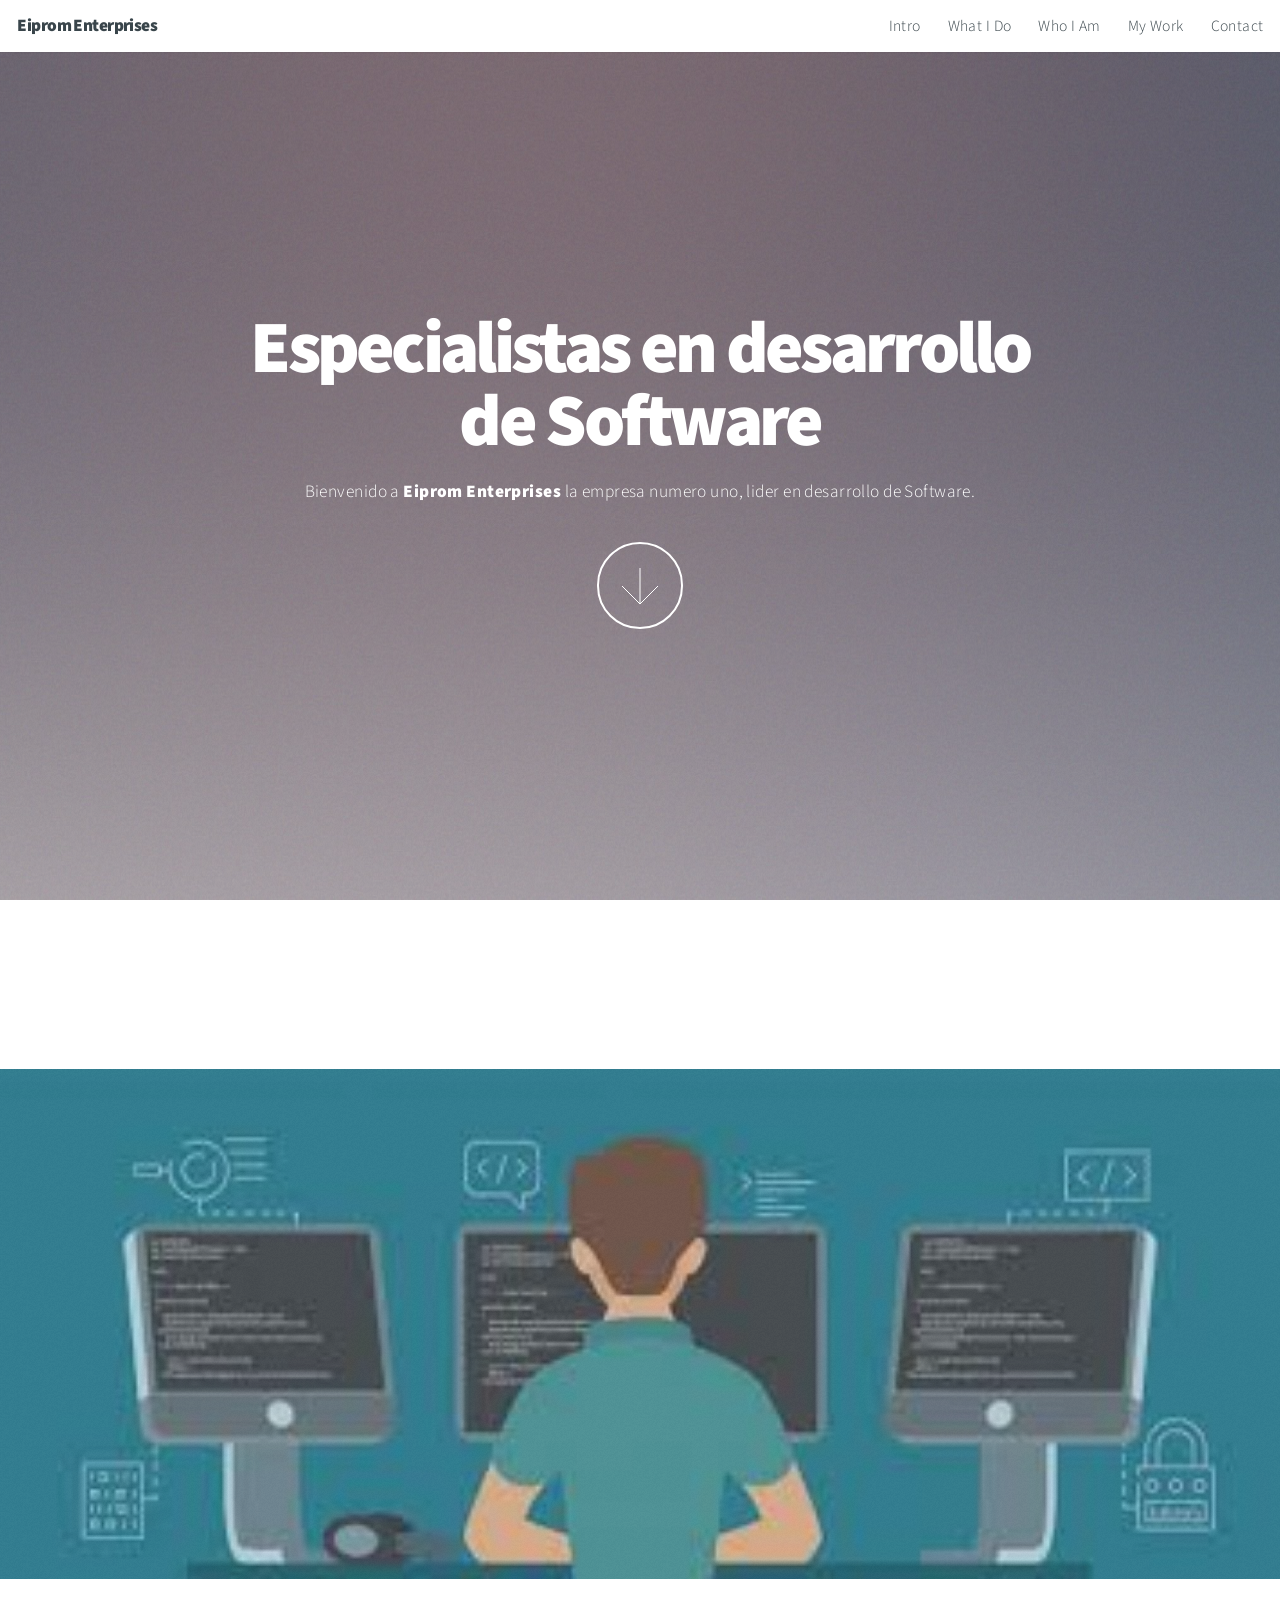
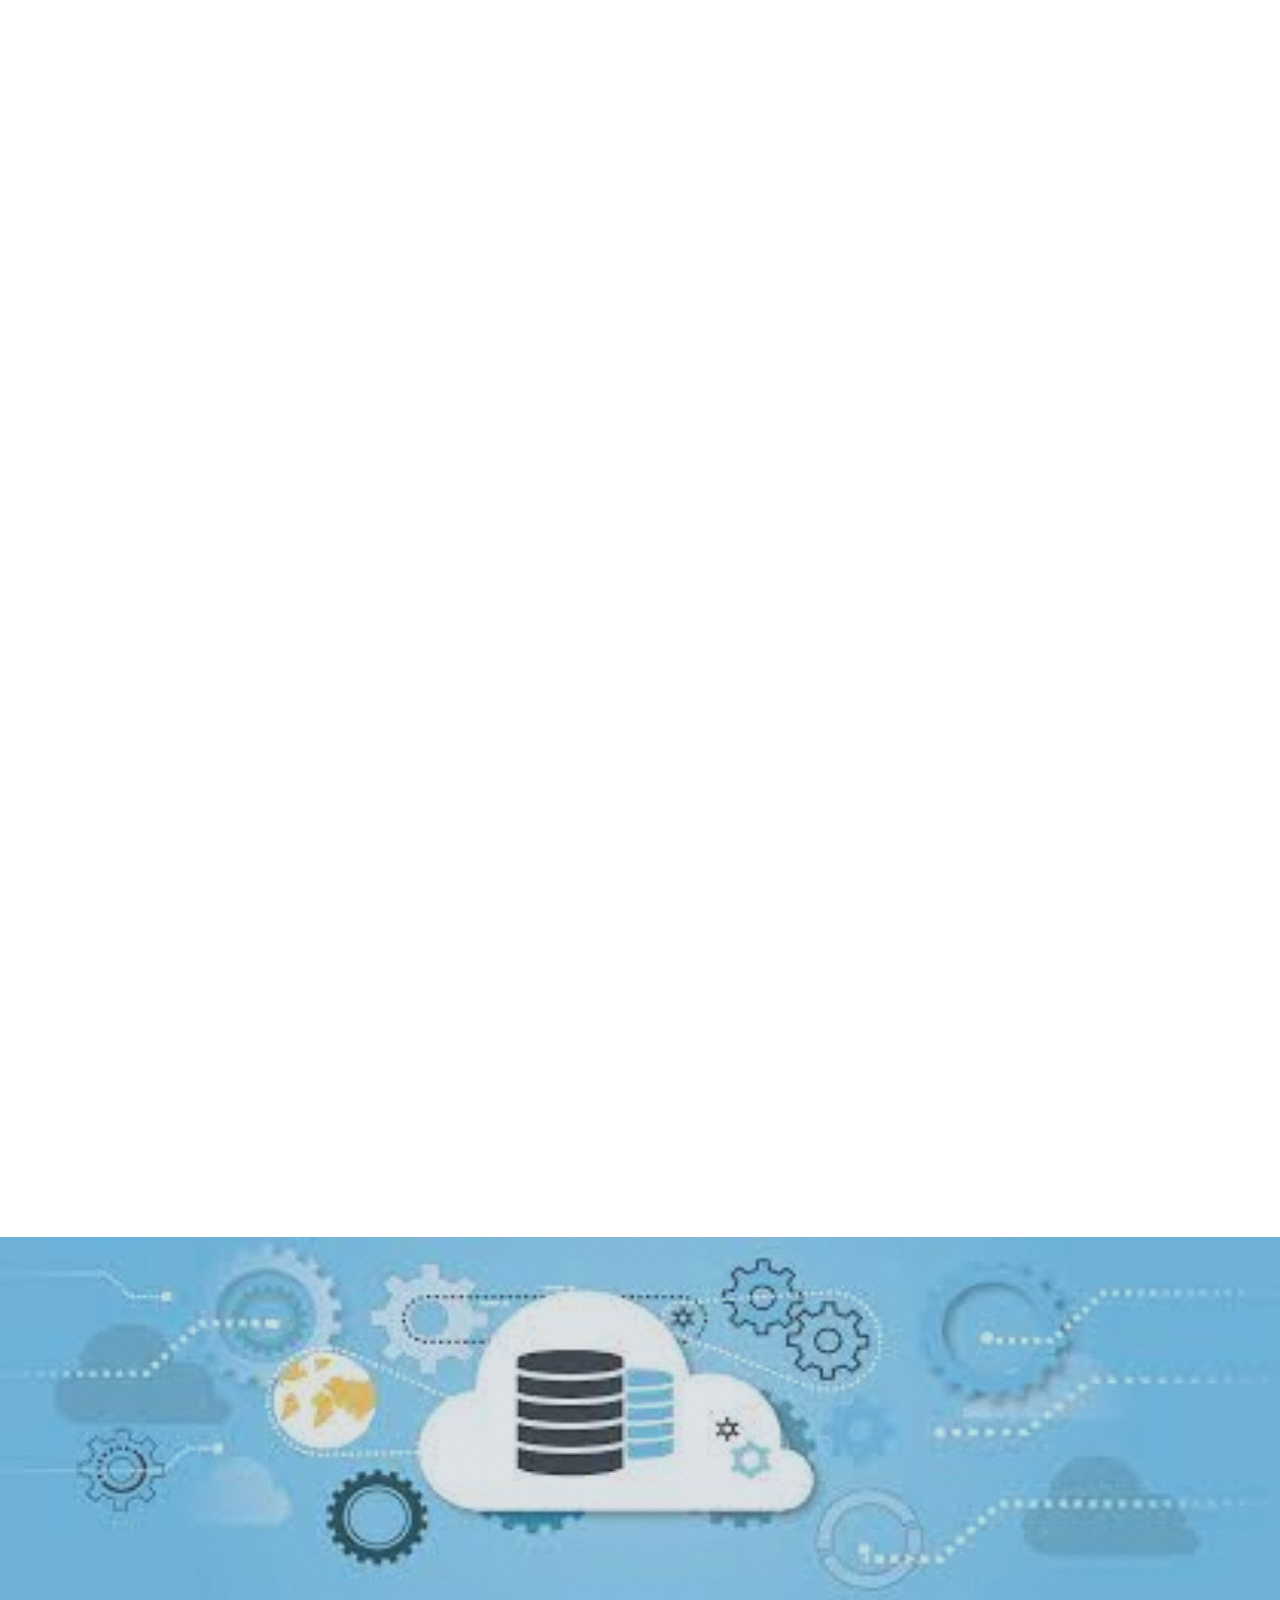
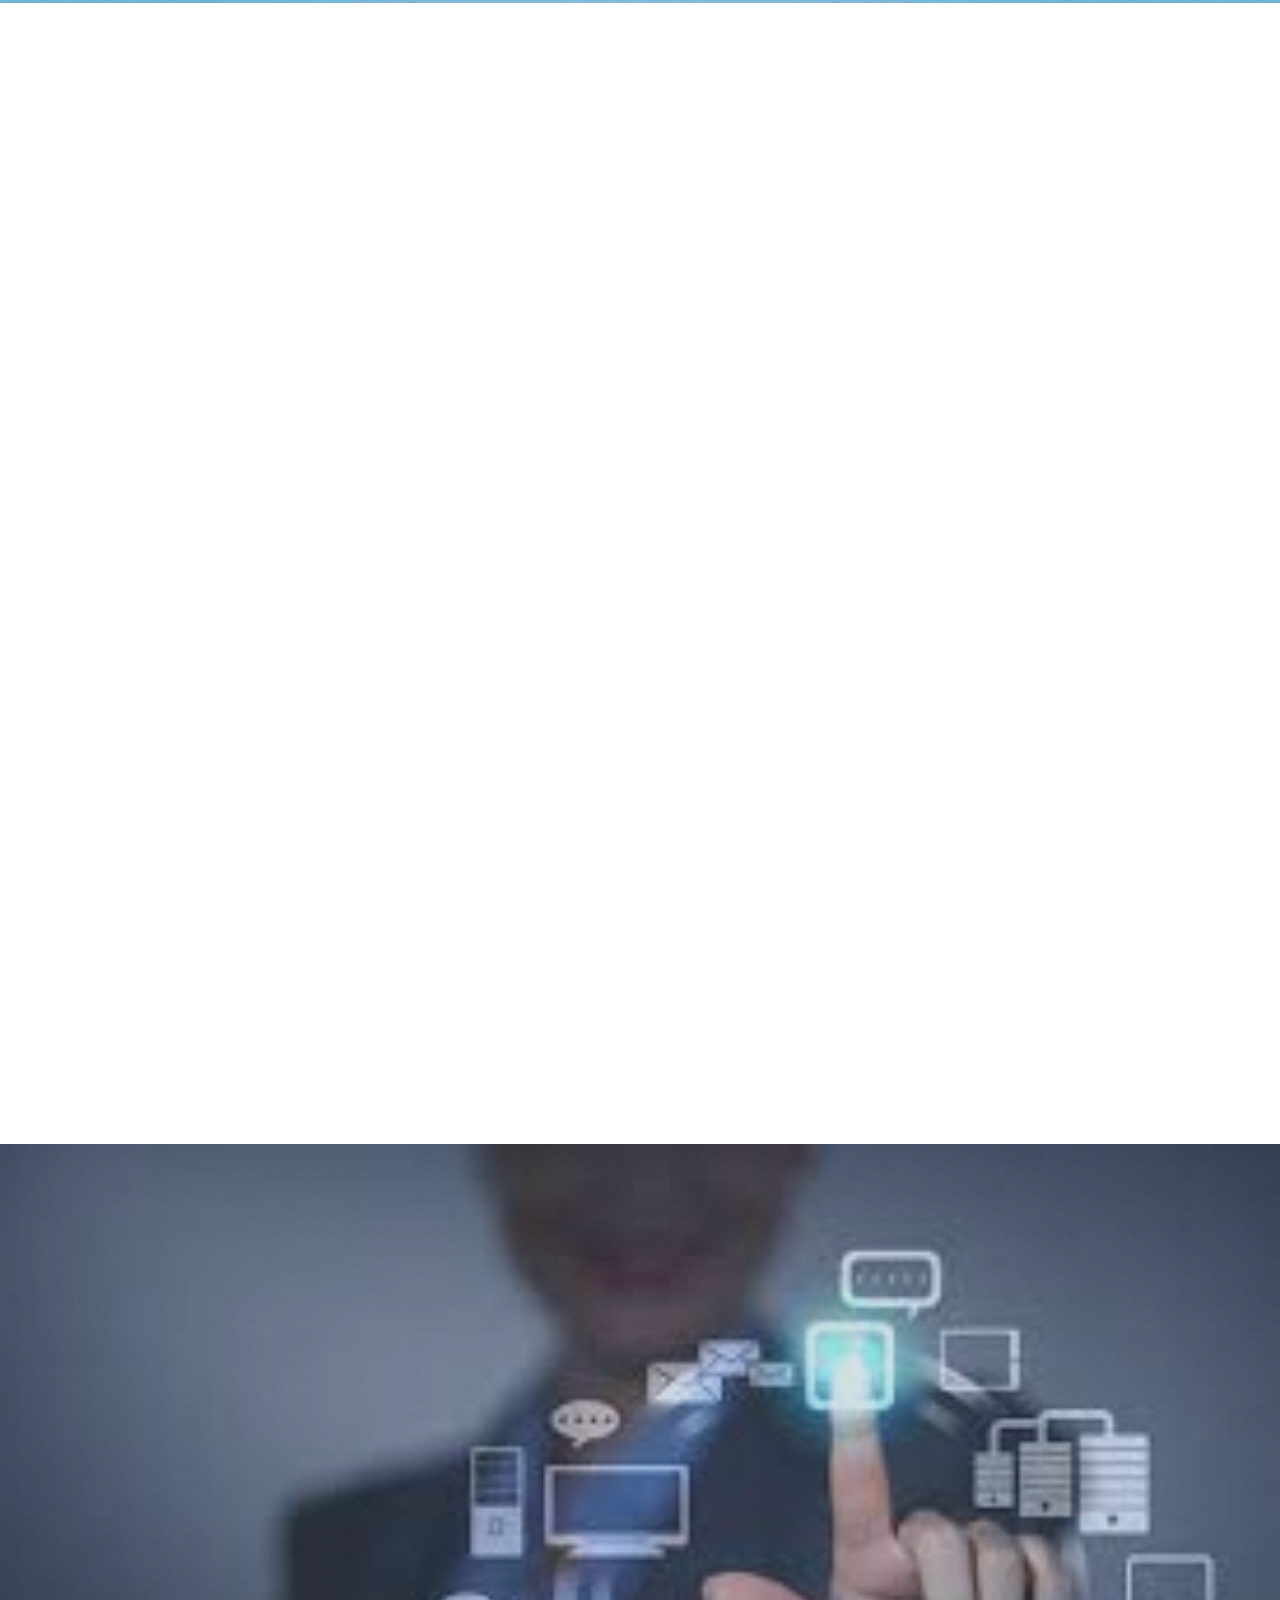
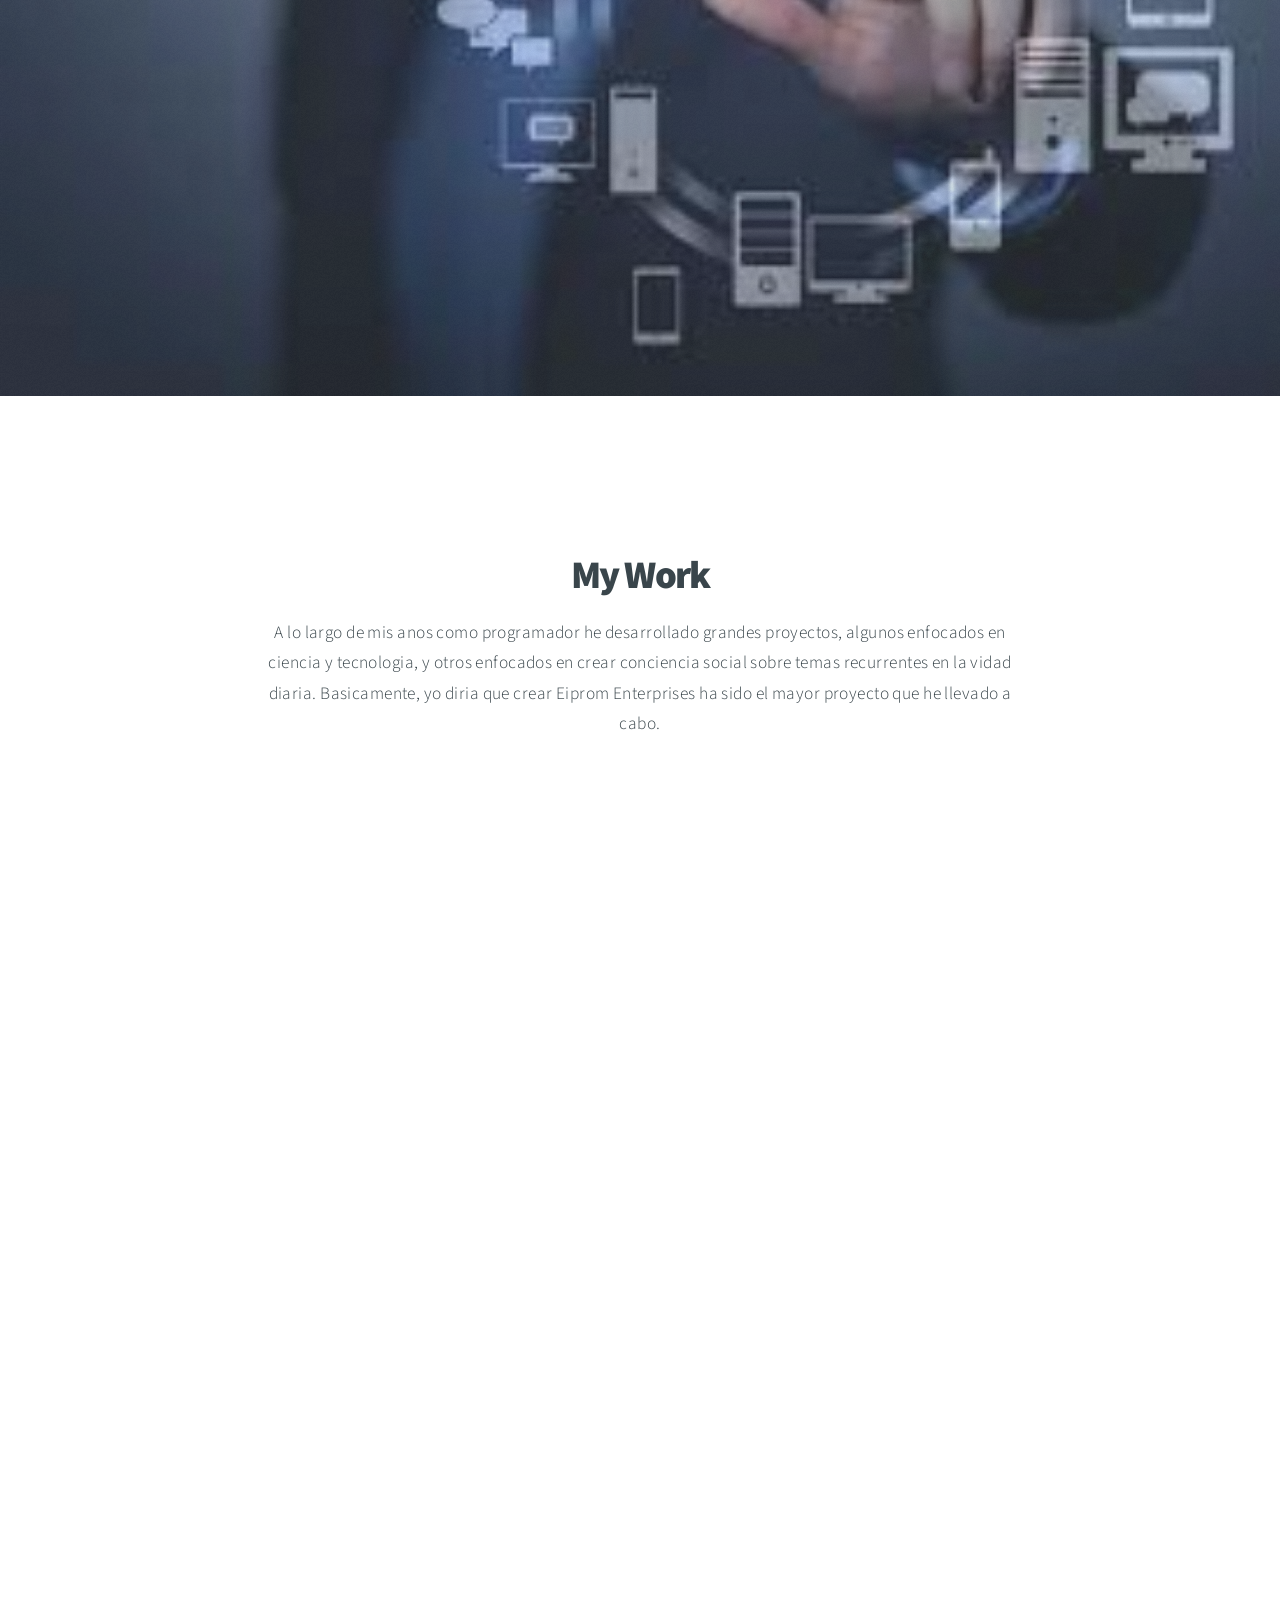
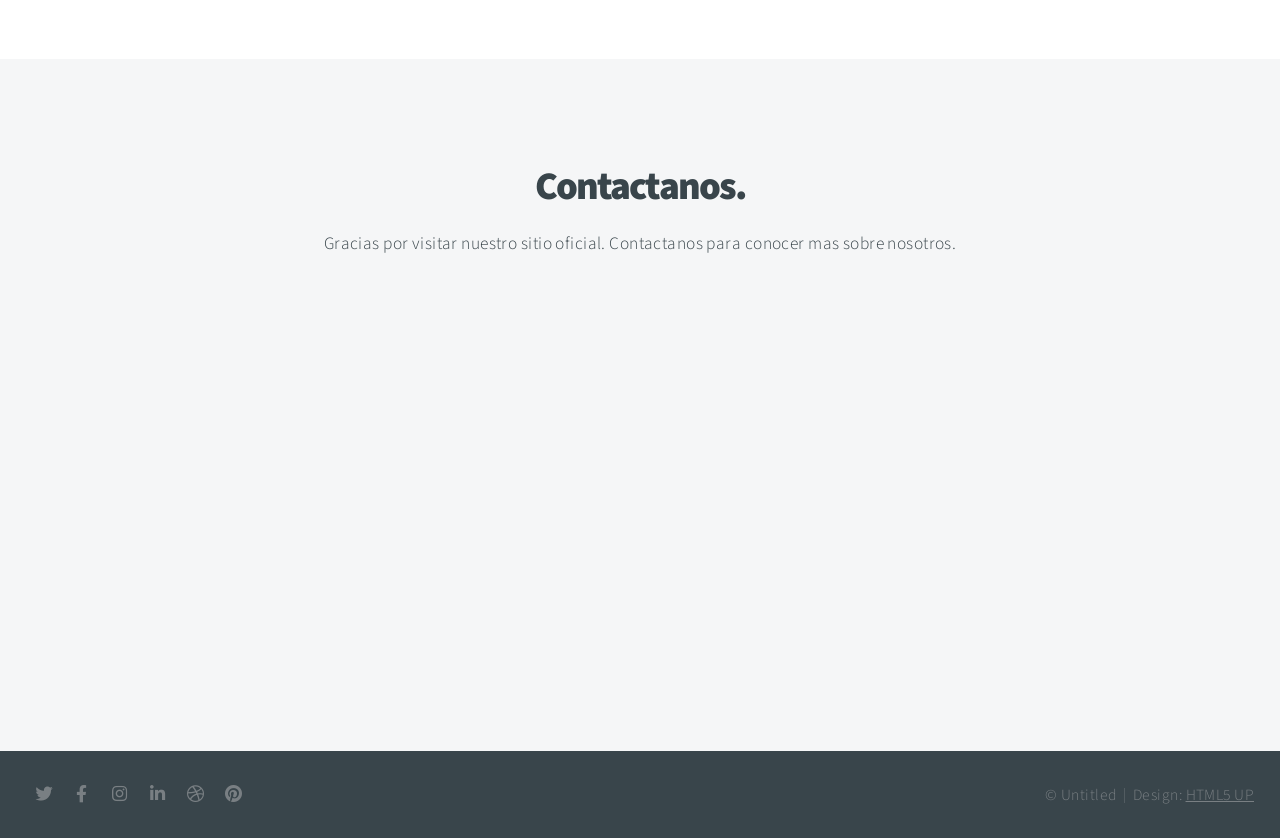
<file: practica2_ERTG/index.html>
<!DOCTYPE HTML>
<!--
	Big Picture by HTML5 UP
	html5up.net | @ajlkn
	Free for personal and commercial use under the CCA 3.0 license (html5up.net/license)
-->
<html>
	<head>
		<title>Eiprom Enterprises</title>
		<meta charset="utf-8" />
		<meta name="viewport" content="width=device-width, initial-scale=1, user-scalable=no" />
		<link rel="stylesheet" href="assets/css/main.css" />
		<noscript><link rel="stylesheet" href="assets/css/noscript.css" /></noscript>
	</head>
	<body class="is-preload">

		<!-- Header -->
			<header id="header">
				<h1>Eiprom Enterprises</h1>
				<nav>
					<ul>
						<li><a href="#intro">Intro</a></li>
						<li><a href="#one">What I Do</a></li>
						<li><a href="#two">Who I Am</a></li>
						<li><a href="#work">My Work</a></li>
						<li><a href="#contact">Contact</a></li>
					</ul>
				</nav>
			</header>

		<!-- Intro -->
			<section id="intro" class="main style1 dark fullscreen">
				<div class="content">
					<header>
						<h2>Especialistas en desarrollo de Software</h2>
					</header>
					<p>Bienvenido a <strong>Eiprom Enterprises</strong> la empresa numero uno, lider en desarrollo de Software. <a href="https://html5up.net"></a><br /> <a href="https://html5up.net/license"></a></p>
					<footer>
						<a href="#one" class="button style2 down">More</a>
					</footer>
				</div>
			</section>

		<!-- One -->
			<section id="1" class="main style2 left dark fullscreen"><a href="images/7.jfif" class="image fit"><img src="images/7.jfif" title="The man" alt="" /></a>
			</section>

			<section id="one" class="main style2 right dark fullscreen">
				<div class="content box style2">
					<header>
						<h2>What I Do</h2>
					</header>
					<p>Nosotros somos una corporacion mundialmente famosa en el sector del desarrollo de Software. Nuestro principal objetivo es desarrollar sistemas que brinden gran ayuda para resolver problemas que se puedan presentar en el dia a dia, por eso siempre tratamos de estar a la vanguardia en todos los campos de la investigacion y avances cientificos.</p>
				</div>
				<a href="#two" class="button style2 down anchored">Next</a>
			</section>

		<!-- Two -->
		<section id="2" class="main style2 left dark fullscreen"><a href="images/4.jfif" class="image fit"><img src="images/4.jfif" title="The man2" alt="" /></a>
			</section>

			<section id="two" class="main style2 left dark fullscreen">
				<div class="content box style2">
					<header>
						<h2>Who I Am</h2>
					</header>
					<p>Mi nombre es Erik Ruben Triana Garcia, y desde pequeno tuve una gran facinacion por los temas de electronica y programacion, y aunque nunca fui muy brillante para comprender muchas de estas cosas continuo aprendiendo de los errores sin desanimarme.
					Cada vez que tengo problemas y se me dificulta ver la luz al final del tunel recuerdo que el exito no consiste en tener fama ni fortuna, es la cualidad de ir de fracaso en fracaso sin perder el entusiasmo.</p>
				</div>
				<a href="#work" class="button style2 down anchored">Next</a>
			</section>

		<!-- Work -->
		<section id="3" class="main style2 left dark fullscreen"><a href="images/10.jfif" class="image fit"><img src="images/10.jfif" title="The man3" alt="" /></a>
			</section>

			<section id="work" class="main style3 primary">
				<div class="content">
					<header>
						<h2>My Work</h2>
						<p>A lo largo de mis anos como programador he desarrollado grandes proyectos, algunos enfocados en ciencia y tecnologia, y otros enfocados en crear conciencia social sobre temas recurrentes en la vidad diaria.

						Basicamente, yo diria que crear Eiprom Enterprises ha sido el mayor proyecto que he llevado a cabo.</p>
					</header>

					<!-- Gallery  -->
						<div class="gallery">
							<article class="from-left">
								<a href="images/1.jpg" class="image fit"><img src="images/1.jpg" title="The Anonymous Red" alt="" /></a>
							</article>
							<article class="from-right">
								<a href="images/2.jpg" class="image fit"><img src="images/2.jpg" title="Airchitecture II" alt="" /></a>
							</article>
							<article class="from-left">
								<a href="images/6.jfif" class="image fit"><img src="images/6.jfif" title="Air Lounge" alt="" /></a>
							</article>
							<article class="from-right">
								<a href="images/8.jfif" class="image fit"><img src="images/8.jfif" title="Carry on" alt="" /></a>
							</article>
							<article class="from-left">
								<a href="images/9.jpg" class="image fit"><img src="images/9.jpg" title="The sparkling shell" alt="" /></a>
							</article>
							<article class="from-right">
								<a href="images/3.jfif" class="image fit"><img src="images/3.jfif" title="Bent IX" alt="" /></a>
							</article>
						</div>

				</div>
			</section>

		<!-- Contact -->
			<section id="contact" class="main style3 secondary">
				<div class="content">
					<header>
						<h2>Contactanos.</h2>
						<p>Gracias por visitar nuestro sitio oficial. Contactanos para conocer mas sobre nosotros.</p>
					</header>
					<div class="box">
						<form method="post" action="#">
							<div class="fields">
								<div class="field half"><input type="text" name="name" placeholder="Name" /></div>
								<div class="field half"><input type="email" name="email" placeholder="Email" /></div>
								<div class="field"><textarea name="message" placeholder="Message" rows="6"></textarea></div>
							</div>
							<ul class="actions special">
								<li><input type="submit" value="Send Message" /></li>
							</ul>
						</form>
					</div>
				</div>
			</section>

		<!-- Footer -->
			<footer id="footer">

				<!-- Icons -->
					<ul class="icons">
						<li><a href="#" class="icon brands fa-twitter"><span class="label">Twitter</span></a></li>
						<li><a href="#" class="icon brands fa-facebook-f"><span class="label">Facebook</span></a></li>
						<li><a href="#" class="icon brands fa-instagram"><span class="label">Instagram</span></a></li>
						<li><a href="#" class="icon brands fa-linkedin-in"><span class="label">LinkedIn</span></a></li>
						<li><a href="#" class="icon brands fa-dribbble"><span class="label">Dribbble</span></a></li>
						<li><a href="#" class="icon brands fa-pinterest"><span class="label">Pinterest</span></a></li>
					</ul>

				<!-- Menu -->
					<ul class="menu">
						<li>&copy; Untitled</li><li>Design: <a href="https://html5up.net">HTML5 UP</a></li>
					</ul>

			</footer>

		<!-- Scripts -->
			<script src="assets/js/jquery.min.js"></script>
			<script src="assets/js/jquery.poptrox.min.js"></script>
			<script src="assets/js/jquery.scrolly.min.js"></script>
			<script src="assets/js/jquery.scrollex.min.js"></script>
			<script src="assets/js/browser.min.js"></script>
			<script src="assets/js/breakpoints.min.js"></script>
			<script src="assets/js/util.js"></script>
			<script src="assets/js/main.js"></script>

	</body>
</html>
</file>
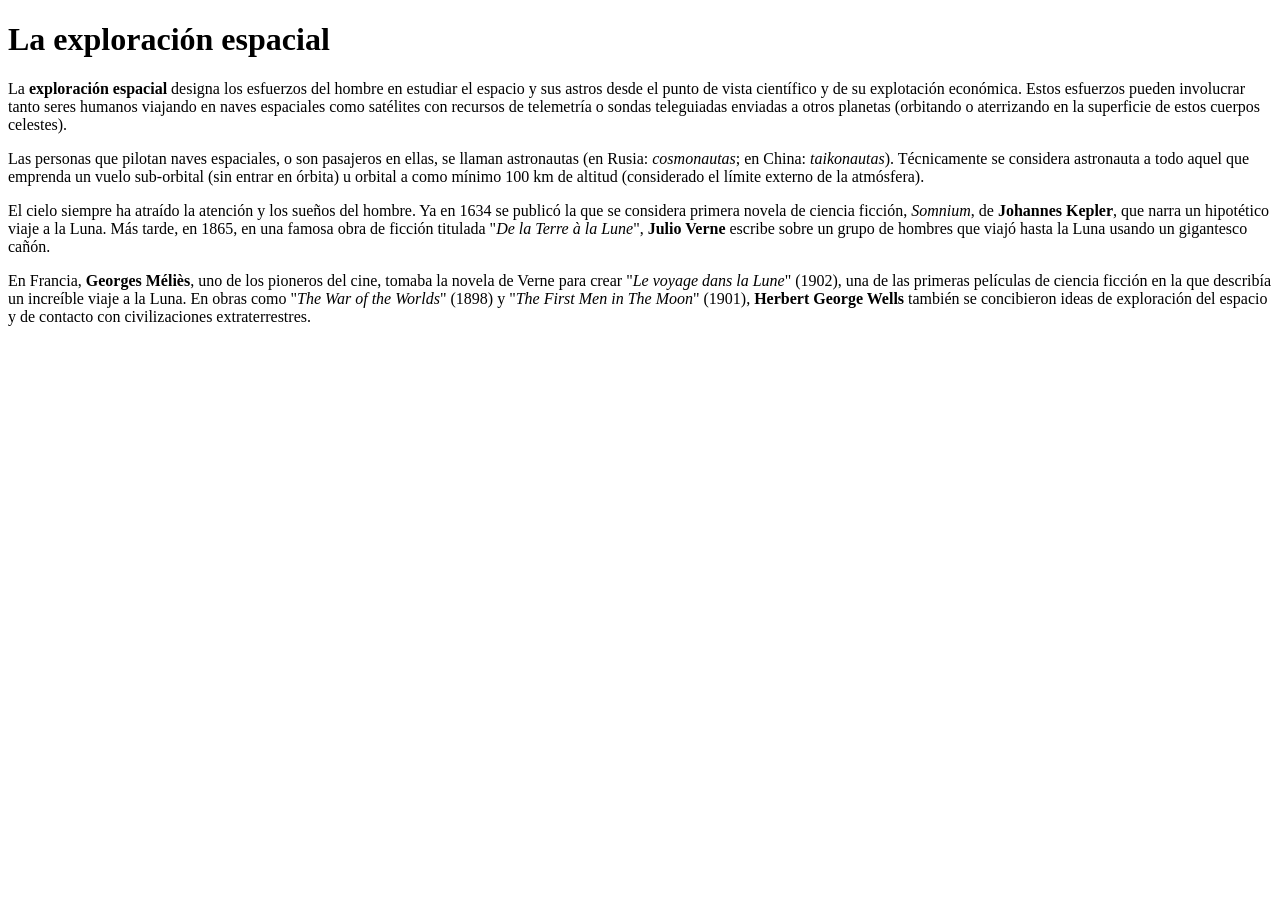
<file: 2EJE1_ERTG.html.html>
<!DOCTYPE html>
<html>
<head>
  <title>Práctica 1</title>
  </head>
  <body>

  
  <h1>La exploración espacial</h1>
  <p>La <b>exploración espacial</b> designa los esfuerzos del hombre en estudiar el espacio y sus astros desde el punto de vista científico y de su explotación económica. Estos esfuerzos pueden involucrar tanto seres humanos viajando en naves espaciales como satélites con recursos de telemetría o sondas teleguiadas enviadas a otros planetas (orbitando o aterrizando en la superficie de estos cuerpos celestes).</p>
  
<p>
Las personas que pilotan naves espaciales, o son pasajeros en ellas, se llaman astronautas (en Rusia: <i>cosmonautas</i>; en China: <i>taikonautas</i>). Técnicamente se considera astronauta a todo aquel que emprenda un vuelo sub-orbital (sin entrar en órbita) u orbital a como mínimo 100 km de altitud (considerado el límite externo de la atmósfera).</p>

El cielo siempre ha atraído la atención y los sueños del hombre. Ya en 1634 se publicó la que se considera primera novela de ciencia ficción, <i>Somnium</i>, de <b>Johannes Kepler</b>, que narra un hipotético viaje a la Luna. Más tarde, en 1865, en una famosa obra de ficción titulada "<i>De la Terre à la Lune</i>", <b>Julio Verne</b> escribe sobre un grupo de hombres que viajó hasta la Luna usando un gigantesco cañón.


<p>En Francia, <b>Georges Méliès</b>, uno de los pioneros del cine, tomaba la novela de Verne para crear "<i>Le voyage dans la Lune</i>" (1902), una de las primeras películas de ciencia ficción en la que describía un increíble viaje a la Luna. En obras como "<i>The War of the Worlds</i>" (1898) y "<i>The First Men in The Moon</i>" (1901), <b>Herbert George Wells</b> también se concibieron ideas de exploración del espacio y de contacto con civilizaciones extraterrestres.</p>
  </body>
  </html>
</file>
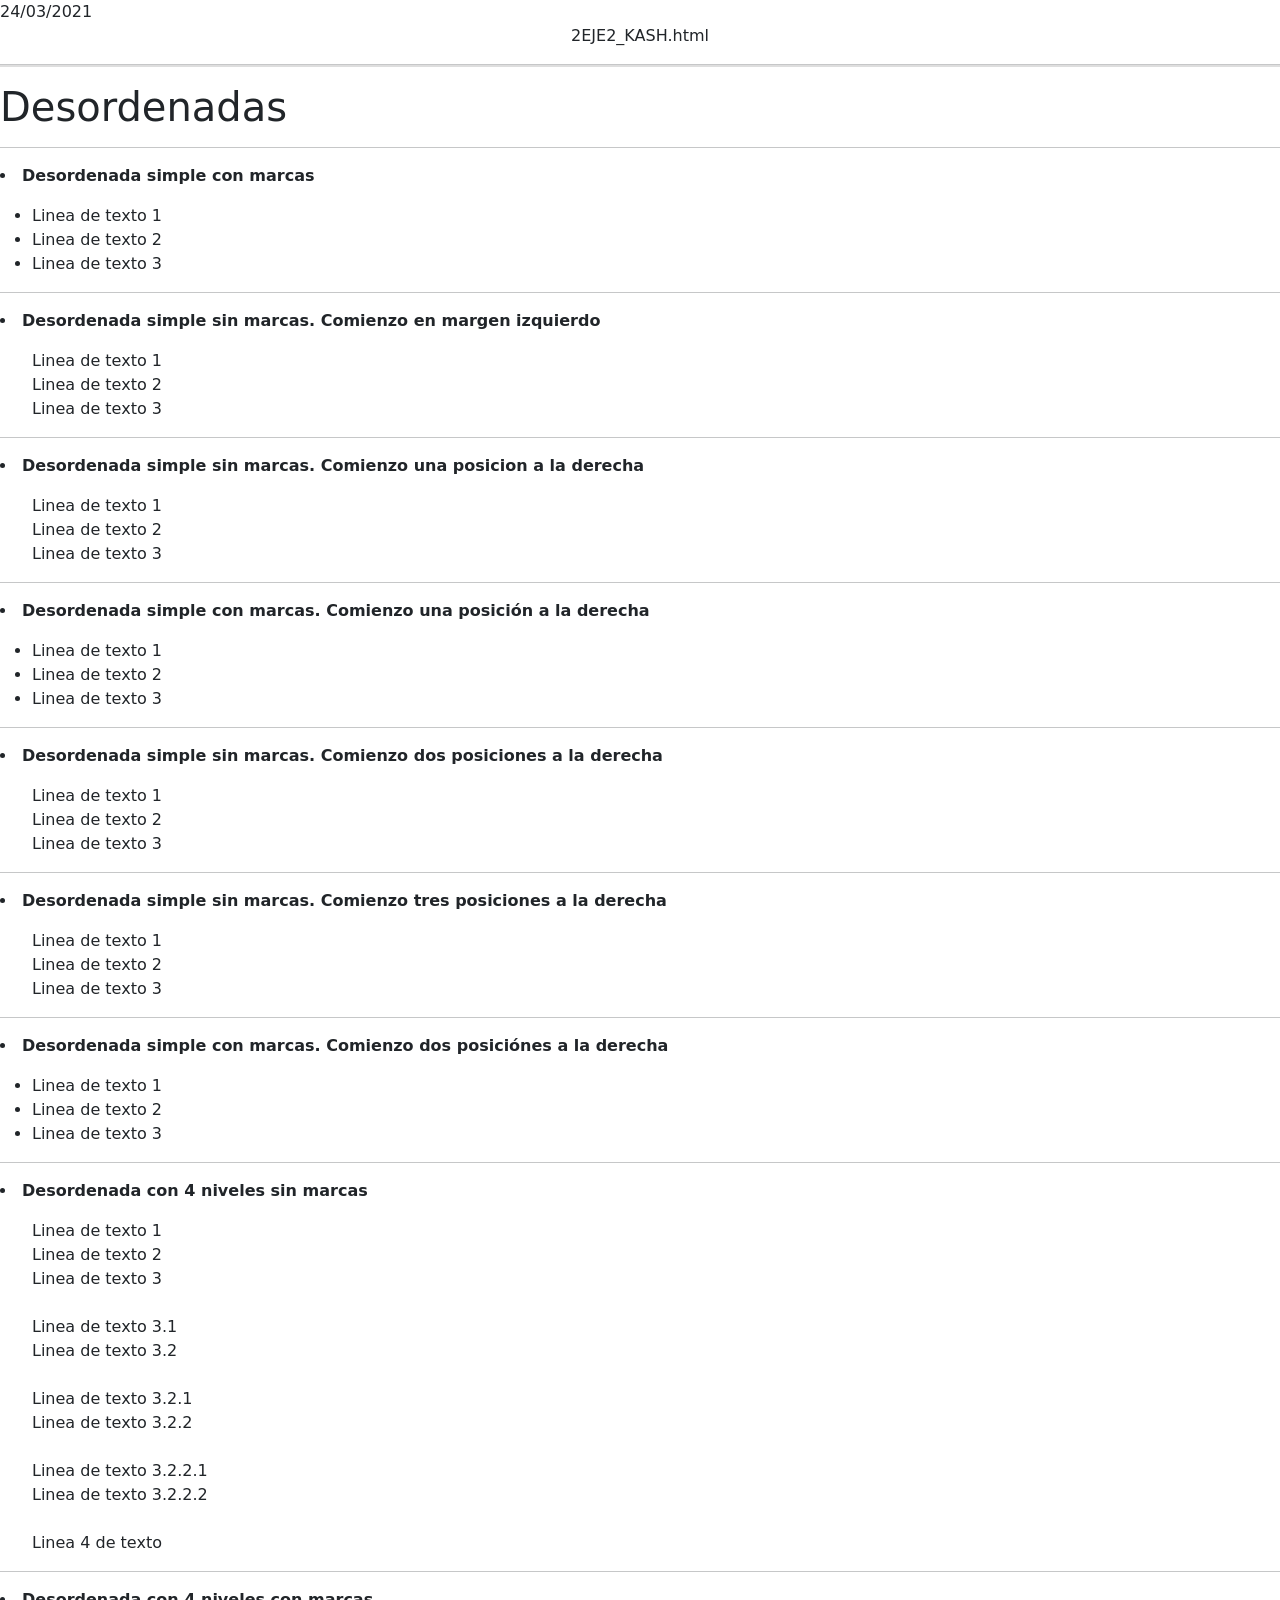
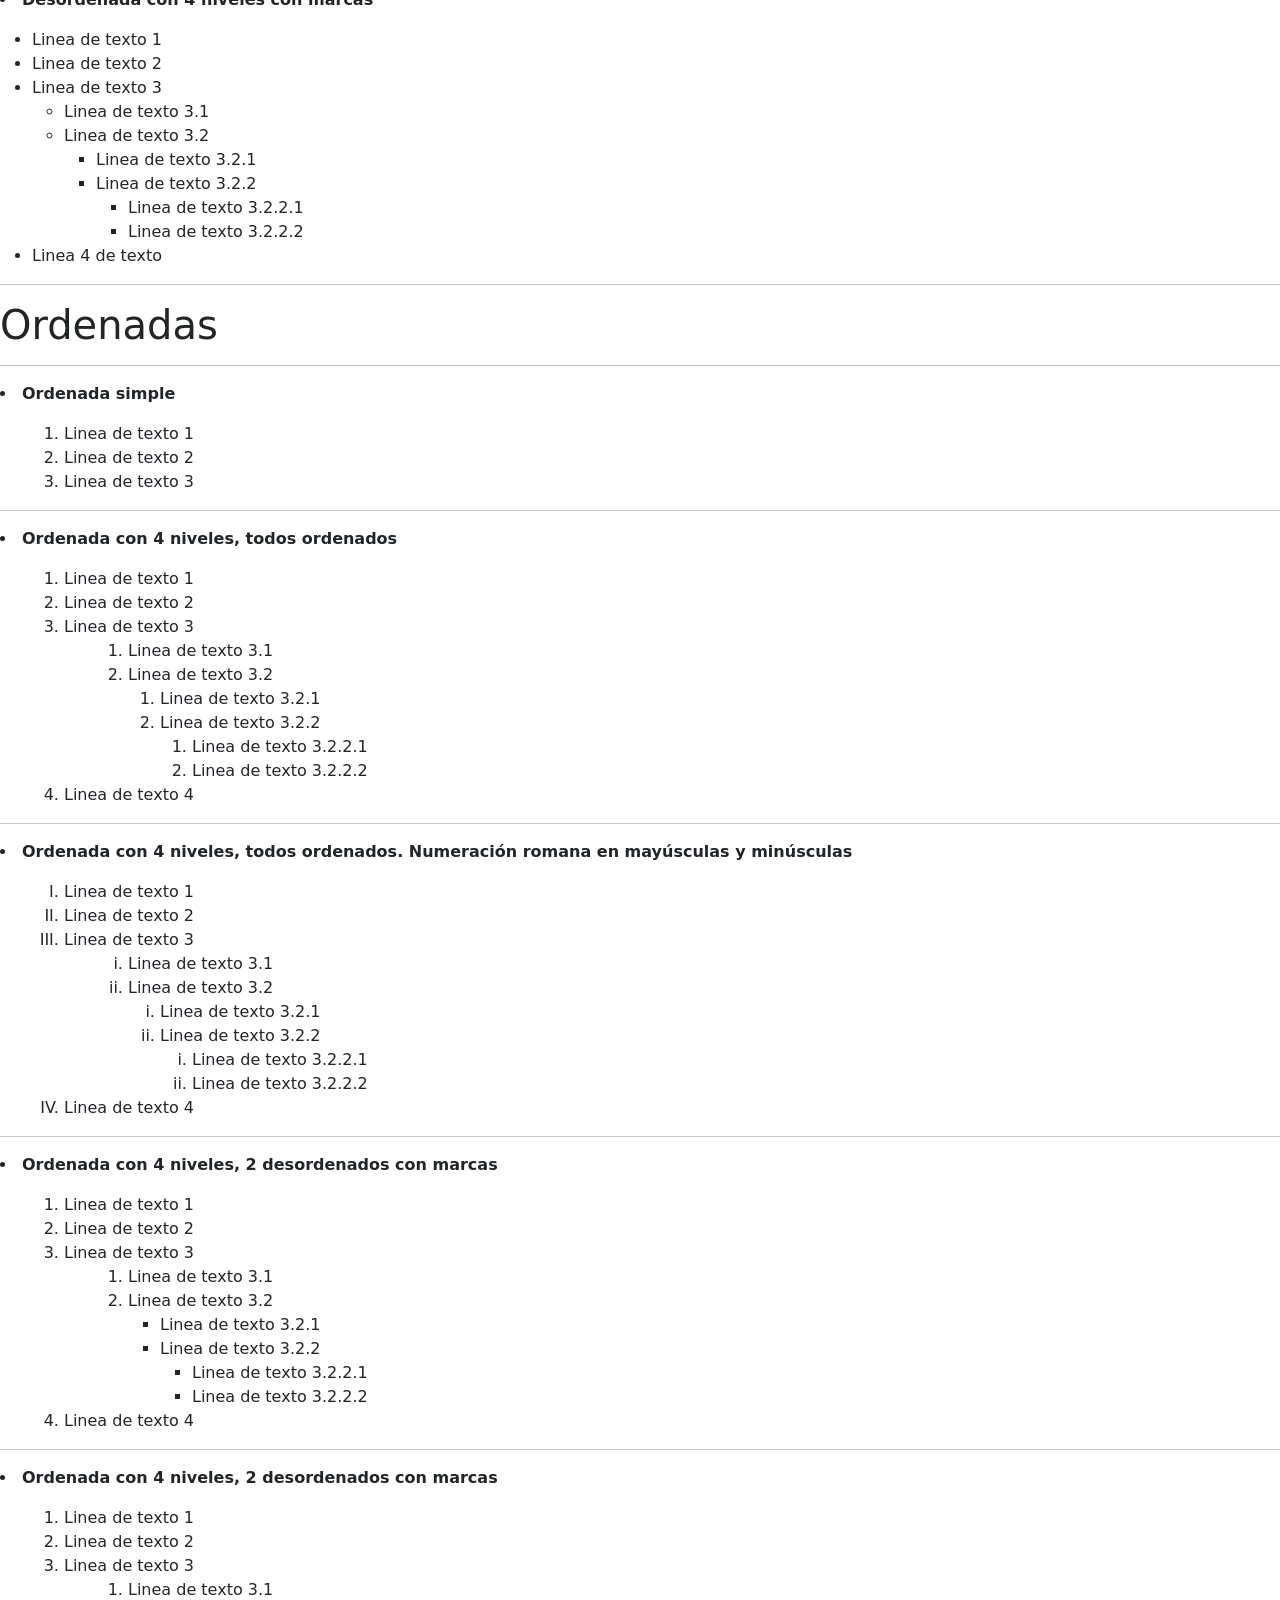
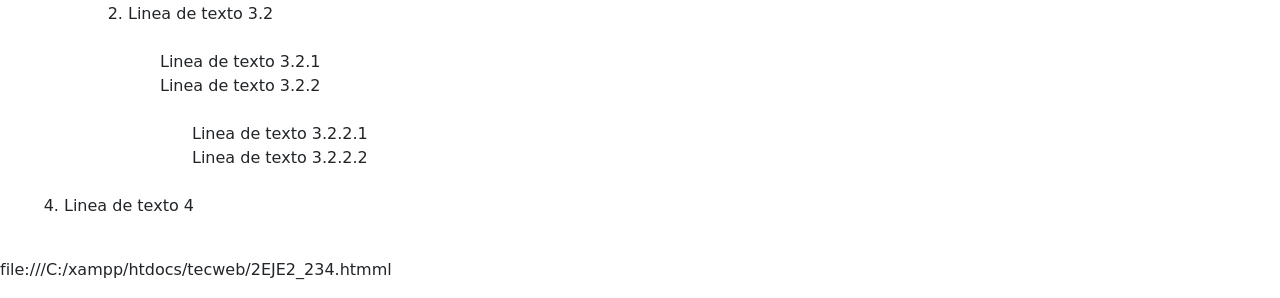
<file: ejercicio2_ERTG.html.html>
<!doctype html>
<html lang="es">
  <head>
    <!-- Required meta tags -->
    <meta charset="utf-8">
    <meta name="viewport" content="width=device-width, initial-scale=1">

    <!-- Bootstrap CSS -->
    <link href="https://cdn.jsdelivr.net/npm/bootstrap@5.0.0-beta3/dist/css/bootstrap.min.css" rel="stylesheet" integrity="sha384-eOJMYsd53ii+scO/bJGFsiCZc+5NDVN2yr8+0RDqr0Ql0h+rP48ckxlpbzKgwra6" crossorigin="anonymous">

    <title>Ejercicio 2 - Listas ordenadas, desorfenadas (Menús)</title>
  </head>
  <body>
  <header>
    <!--Encabezado del documento: Menus, Logos, Redes Sociales-->

  </header>
  24/03/2021 <P  ALIGN="center">2EJE2_KASH.html</P>
  <main>
    <!--Parte principal del documento-->
     <p>
        <hr color="gray" size=5>
               <p>

    <section>
        <h1>Desordenadas </h1>
            <p>
                <hr color="gray" size=3>
                       <p>

          <li><b>Desordenada simple con marcas</b></li>
          <ul>
            <p></p>
            <li>Linea de texto 1</li>
            <li>Linea de texto 2</li>
            <li>Linea de texto 3</li>
          </ul>

          <p>
            <hr color="gray" size=3>
                   <p>

          <li><b>Desordenada simple sin marcas. Comienzo en margen izquierdo</b></li>
          <ul>
            <p></p>
            Linea de texto 1<br>
            Linea de texto 2<br>
            Linea de texto 3
          </ul>

          <p>
            <hr color="gray" size=3>
                   <p>

          <li><b>Desordenada simple sin marcas. Comienzo una posicion a la derecha</b></li>
          <ul>
            <p></p>
            Linea de texto 1<br>
            Linea de texto 2<br>
            Linea de texto 3
          </ul>

          <p>
            <hr color="gray" size=3>
                   <p>

          <li><b>Desordenada simple con marcas. Comienzo una posición a la derecha</b></li>
          <ul>
            <p></p>
            <li>Linea de texto 1</li>
            <li>Linea de texto 2</li>
            <li>Linea de texto 3</li>
          </ul>

          <p>
            <hr color="gray" size=3>
                   <p>
          
                    <li><b>Desordenada simple sin marcas. Comienzo dos posiciones a la derecha</b></li>
                    <ul>
                      <p></p>
                      Linea de texto 1<br>
                      Linea de texto 2<br>
                      Linea de texto 3
                    </ul>
          
                    <p>
                      <hr color="gray" size=3>
                             <p>
          
                    <li><b>Desordenada simple sin marcas. Comienzo tres posiciones a la derecha</b></li>
                    <ul>
                      <p></p>
                      Linea de texto 1<br>
                      Linea de texto 2<br>
                      Linea de texto 3
                    </ul>
          
                    <p>
                      <hr color="gray" size=3>
                             <p>
          
          <li><b>Desordenada simple con marcas. Comienzo dos posiciónes a la derecha</b></li>
          <ul>
            <p></p>
            <li>Linea de texto 1</li>
            <li>Linea de texto 2</li>
            <li>Linea de texto 3</li>
          </ul>

          <p>
            <hr color="gray" size=3>
                   <p>
          
          <li><b>Desordenada con 4 niveles sin marcas</b></li>
                    <ul>
                      <p></p>
                      Linea de texto 1<br>
                      Linea de texto 2<br>
                      Linea de texto 3<br>
                      <br>
                      Linea de texto 3.1<br>
                      Linea de texto 3.2<br>
                      <br>
                      Linea de texto 3.2.1<br>
                      Linea de texto 3.2.2<br>
                      <br>
                      Linea de texto 3.2.2.1<br>
                      Linea de texto 3.2.2.2<br>
                      <br>
                      Linea 4 de texto

                    </ul>

          <p>
            <hr color="gray" size=3>
                   <p>
                
          <li><b>Desordenada con 4 niveles con marcas</b></li>
          <ul>
            <p></p>
            <li>Linea de texto 1</li>
            <li>Linea de texto 2</li>
            <li>Linea de texto 3</li>
            <ul>
              <li>Linea de texto 3.1</li> 
              <li>Linea de texto 3.2</li>
              <ul>
                <li>Linea de texto 3.2.1</li> 
                <li>Linea de texto 3.2.2</li>
                <ul>
                  <li>Linea de texto 3.2.2.1</li> 
                  <li>Linea de texto 3.2.2.2</li>
              </ul>
            </ul>
          </ul>
            <li>Linea 4 de texto</li>
          </ul>

          <p>
            <hr color="gray" size=3>
                   <p>
        
        <section>
        <h1>Ordenadas</h1>
            <p>
                <hr color="gray" size=3>
                       <p>

            <li><b>Ordenada simple</b></li>
          <ul>
            <p></p>
            <ol type="1" start="1">
            <li>Linea de texto 1</li>
            <li>Linea de texto 2</li>
            <li>Linea de texto 3</li>
            </ol>
          </ul>

            <p>
                <hr color="gray" size=3>
                       <p>
            
            <li><b>Ordenada con 4 niveles, todos ordenados</b></li>
          <ul>
            <p></p>
            <ol type="1" start="1">
            <li>Linea de texto 1</li>
            <li>Linea de texto 2</li>
            <li>Linea de texto 3</li>
            
            <ul>
                <ol type="1" start="1">
            <li>Linea de texto 3.1</li>
            <li>Linea de texto 3.2</li>
        </ol>
            <ul>
                <ol type="1" start="1">
                <li>Linea de texto 3.2.1</li>
                <li>Linea de texto 3.2.2</li>
            </ol>
            <ul><ol type="1" start="1">
                <li>Linea de texto 3.2.2.1</li>
                <li>Linea de texto 3.2.2.2</li>
            </ol></ul>
            </ul>
           
            </ul>
            <li>Linea de texto 4</li>
        </ol>
        </ul>

            <p>
                <hr color="gray" size=3>
                       <p>
                        

            <li><b>Ordenada con 4 niveles, todos ordenados. Numeración romana en mayúsculas y minúsculas</b></li>
          <ul>
            <p></p>
            <ol type="I" start="I">
            <li>Linea de texto 1</li>
            <li>Linea de texto 2</li>
            <li>Linea de texto 3</li>
            
            <ul>
                <ol type="i" start="i">
            <li>Linea de texto 3.1</li>
            <li>Linea de texto 3.2</li>
        </ol>
            <ul>
                <ol type="i" start="i">
                <li>Linea de texto 3.2.1</li>
                <li>Linea de texto 3.2.2</li>
            </ol>
            <ul><ol type="i" start="i">
                <li>Linea de texto 3.2.2.1</li>
                <li>Linea de texto 3.2.2.2</li>
            </ol></ul>
            </ul>
           
            </ul>
            <li>Linea de texto 4</li>
        </ol>
        </ul>

            <p>
                <hr color="gray" size=3>
                       <p>

             <li><b>Ordenada con 4 niveles, 2 desordenados con marcas</b></li>
          <ul>
            <p></p>
            <ol type="1" start="1">
            <li>Linea de texto 1</li>
            <li>Linea de texto 2</li>
            <li>Linea de texto 3</li>
            
            <ul>
                <ol type="1" start="1">
            <li>Linea de texto 3.1</li>
            <li>Linea de texto 3.2</li>
        </ol>
            <ul>
                <ul>
                <li>Linea de texto 3.2.1</li>
                <li>Linea de texto 3.2.2</li>
            <ul>
                <li>Linea de texto 3.2.2.1</li>
                <li>Linea de texto 3.2.2.2</li>
            </ul>
            </ul>
            </ul>
            </ul>
            <li>Linea de texto 4</li>
        </ol>
        </ul>
            <p>
                <hr color="gray" size=3>
                       <p>

            <li><b>Ordenada con 4 niveles, 2 desordenados con marcas</b></li>
          <ul>
            <p></p>
            <ol type="1" start="1">
            <li>Linea de texto 1</li>
            <li>Linea de texto 2</li>
            <li>Linea de texto 3</li>
            
            <ul>
                <ol type="1" start="1">
            <li>Linea de texto 3.1</li>
            <li>Linea de texto 3.2</li>
        </ol>
            <ul>
                <ul>
                <br>
                Linea de texto 3.2.1<br>
                Linea de texto 3.2.2<br>
            <ul>
                <br>
                Linea de texto 3.2.2.1<br>
                Linea de texto 3.2.2.2<br>
            </ul>
            </ul>
            </ul>
            </ul>
            <br>
            <li>Linea de texto 4</li>
        </ol>
        </ul>
            
  <footer>
    <!--Pie de pagina-->
    <br>
    <p>file:///C:/xampp/htdocs/tecweb/2EJE2_234.htmml</p>
  </footer>
  </body>
</html>
</file>
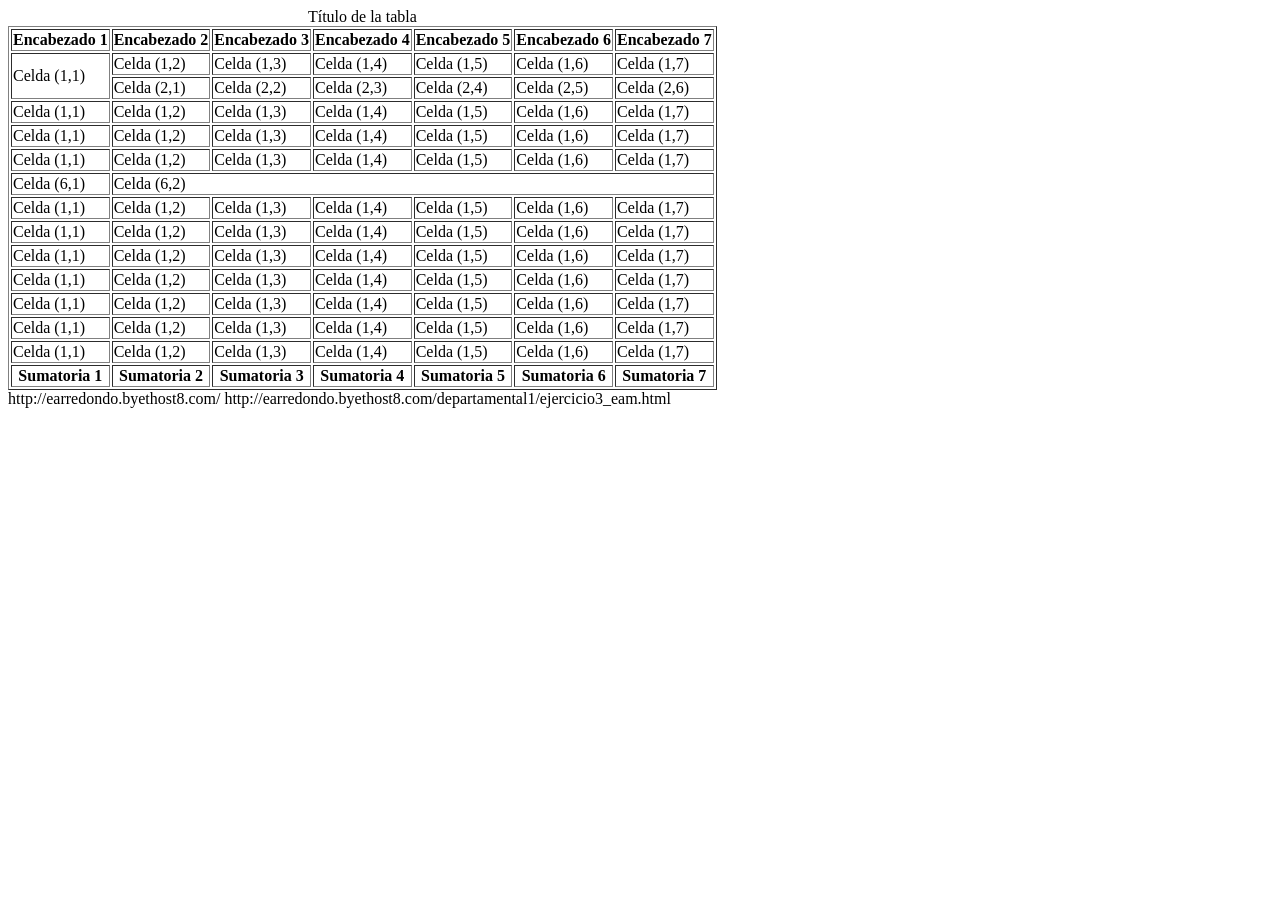
<file: ejercicio3_ERTG.html>
<!DOCTYPE html>
<html lang="es">
<head>
    <meta charset="UTF-8">
    <meta http-equiv="X-UA-Compatible" content="IE=edge">
    <meta name="viewport" content="width=device-width, initial-scale=1.0">
    <title>Ejercicio 3 - Tablas</title>
</head>
<body>
    <header>
        <!--Menus-->
    </header>
    
    <main>
        
        <section>
            
            <table border="1px" id="tabla1">
                <caption>Título de la tabla</caption>
                
                <thead>
                    <tr>
                        <th>Encabezado 1</th>
                        <th>Encabezado 2</th>
                        <th>Encabezado 3</th>
                        <th>Encabezado 4</th>
                        <th>Encabezado 5</th>
                        <th>Encabezado 6</th>
                        <th>Encabezado 7</th>
                    </tr>
                </thead>
    
                <tbody>
                    <tr>
                        <td rowspan="2">Celda (1,1)</td>
                        <td>Celda (1,2)</td>
                        <td>Celda (1,3)</td>
                        <td>Celda (1,4)</td>
                        <td>Celda (1,5)</td>
                        <td>Celda (1,6)</td>
                        <td>Celda (1,7)</td>
                    </tr>
                    <tr>
                        <td>Celda (2,1)</td>
                        <td>Celda (2,2)</td>
                        <td>Celda (2,3)</td>
                        <td>Celda (2,4)</td>
                        <td>Celda (2,5)</td>
                        <td>Celda (2,6)</td>
                        <!--
                        <td>Celda (2,7)</td>
                        -->
                    </tr>
                    <tr>
                        <td>Celda (1,1)</td>
                        <td>Celda (1,2)</td>
                        <td>Celda (1,3)</td>
                        <td>Celda (1,4)</td>
                        <td>Celda (1,5)</td>
                        <td>Celda (1,6)</td>
                        <td>Celda (1,7)</td>
                    </tr>
                    <tr>
                        <td>Celda (1,1)</td>
                        <td>Celda (1,2)</td>
                        <td>Celda (1,3)</td>
                        <td>Celda (1,4)</td>
                        <td>Celda (1,5)</td>
                        <td>Celda (1,6)</td>
                        <td>Celda (1,7)</td>
                    </tr>
                    <tr>
                        <td>Celda (1,1)</td>
                        <td>Celda (1,2)</td>
                        <td>Celda (1,3)</td>
                        <td>Celda (1,4)</td>
                        <td>Celda (1,5)</td>
                        <td>Celda (1,6)</td>
                        <td>Celda (1,7)</td>
                    </tr>
                    <tr>
                        <td>Celda (6,1)</td>
                        <td colspan="6">Celda (6,2)</td>
                        <!--<td>Celda (6,3)</td>
                        <td>Celda (6,4)</td>
                        <td>Celda (6,5)</td>
                        <td>Celda (6,6)</td>
                        <td>Celda (6,7)</td>-->
                    </tr>
                    <tr>
                        <td>Celda (1,1)</td>
                        <td>Celda (1,2)</td>
                        <td>Celda (1,3)</td>
                        <td>Celda (1,4)</td>
                        <td>Celda (1,5)</td>
                        <td>Celda (1,6)</td>
                        <td>Celda (1,7)</td>
                    </tr>
                    <tr>
                        <td>Celda (1,1)</td>
                        <td>Celda (1,2)</td>
                        <td>Celda (1,3)</td>
                        <td>Celda (1,4)</td>
                        <td>Celda (1,5)</td>
                        <td>Celda (1,6)</td>
                        <td>Celda (1,7)</td>
                    </tr>
                    <tr>
                        <td>Celda (1,1)</td>
                        <td>Celda (1,2)</td>
                        <td>Celda (1,3)</td>
                        <td>Celda (1,4)</td>
                        <td>Celda (1,5)</td>
                        <td>Celda (1,6)</td>
                        <td>Celda (1,7)</td>
                    </tr>
                    <tr>
                        <td>Celda (1,1)</td>
                        <td>Celda (1,2)</td>
                        <td>Celda (1,3)</td>
                        <td>Celda (1,4)</td>
                        <td>Celda (1,5)</td>
                        <td>Celda (1,6)</td>
                        <td>Celda (1,7)</td>
                    </tr>
                    <tr>
                        <td>Celda (1,1)</td>
                        <td>Celda (1,2)</td>
                        <td>Celda (1,3)</td>
                        <td>Celda (1,4)</td>
                        <td>Celda (1,5)</td>
                        <td>Celda (1,6)</td>
                        <td>Celda (1,7)</td>
                    </tr>
                    <tr>
                        <td>Celda (1,1)</td>
                        <td>Celda (1,2)</td>
                        <td>Celda (1,3)</td>
                        <td>Celda (1,4)</td>
                        <td>Celda (1,5)</td>
                        <td>Celda (1,6)</td>
                        <td>Celda (1,7)</td>
                    </tr>
                    <tr>
                        <td>Celda (1,1)</td>
                        <td>Celda (1,2)</td>
                        <td>Celda (1,3)</td>
                        <td>Celda (1,4)</td>
                        <td>Celda (1,5)</td>
                        <td>Celda (1,6)</td>
                        <td>Celda (1,7)</td>
                    </tr>
                </tbody>
    
                <tfoot>
                    <tr>
                        <th>Sumatoria 1</th>
                        <th>Sumatoria 2</th>
                        <th>Sumatoria 3</th>
                        <th>Sumatoria 4</th>
                        <th>Sumatoria 5</th>
                        <th>Sumatoria 6</th>
                        <th>Sumatoria 7</th>
                    </tr>
                </tfoot>
    
            </table>

        </section>

    </main>

    <footer>
        <!--Derechos Reservados-->
    </footer>
    http://earredondo.byethost8.com/
    http://earredondo.byethost8.com/departamental1/ejercicio3_eam.html

</body>
</html>
</file>
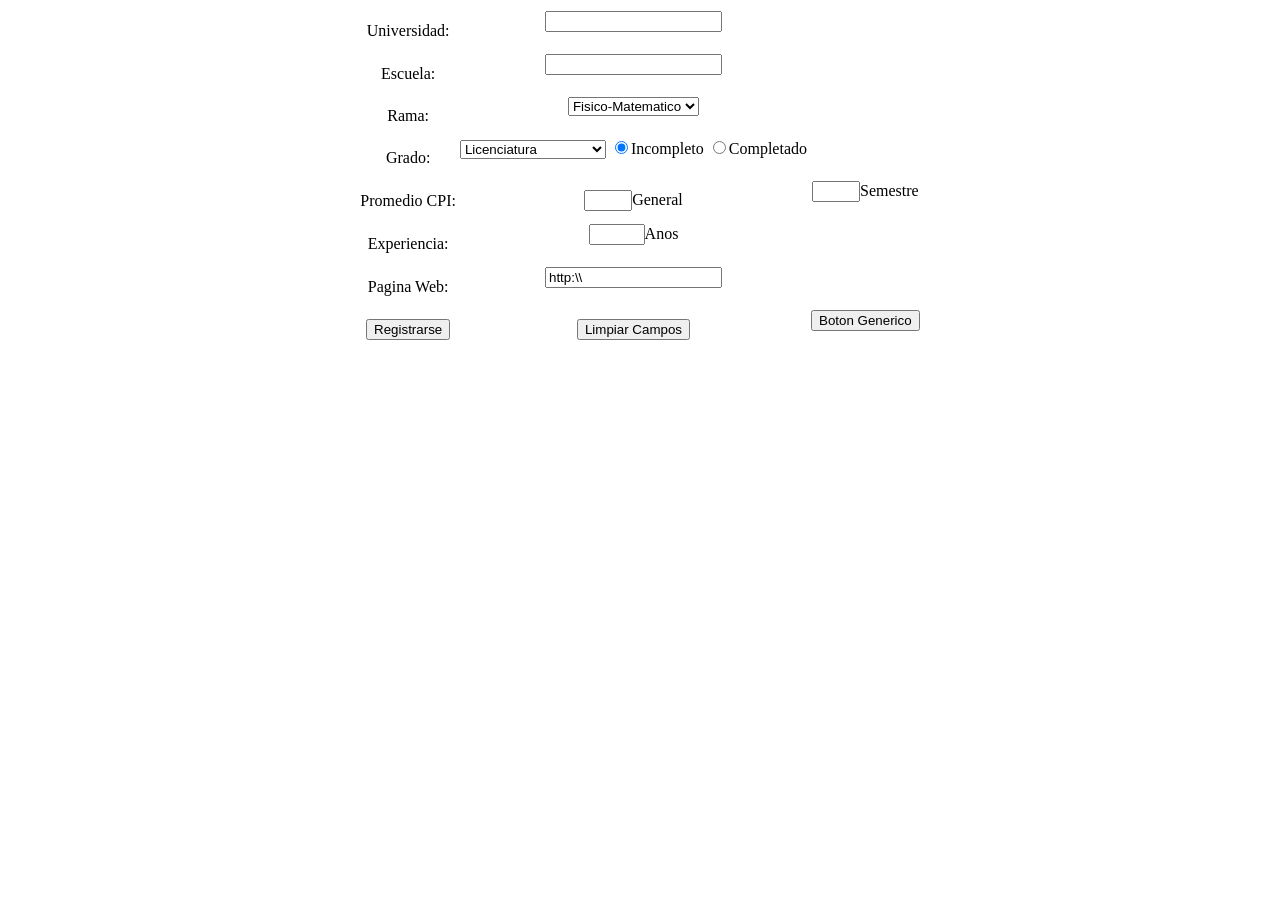
<file: ejercicio4_ERTG.html>
<!DOCTYPE html>
<html lang="es">
<head>
	<meta charset="utf-8">
	<meta http-equiv="X-UA-Compatible" content="IE=edge">
	<meta name="viewport" content="width=device-width, initial-scale=1.0">
	<title>Ejercicio4 - Formularios</title>
</head>
<body>
	<header>
		
	</header>

	<main>
		<form align="center" action="registro.php" method="POST">
			<table align="center">
				<tr>
					<td><label for="universidad" >Universidad: </label></td>
					<td><input type="text" name="universidad" id="universidad"><br><br></td>
				</tr>

				<tr>
					<td><label>Escuela: </label></td>
					<td><input type="text" name="escuela" id="escuela"><br><br></td>
				</tr>

				<tr>
					<td><label>Rama: </label></td>
					<td><select name="rama" id="rama">
				<option value="1">Fisico-Matematico</option>
				<option value="2">Quimico-Biologico</option>
				<option value="3">Ciencias Sociales</option>
			</select><br><br></td>
				</tr>

				<tr>
					<td><label for="grado">Grado: </label></td>
					<td><select name="grado" id="grado">
				<option value="1">Licenciatura</option>
				<option value="2">Maestria</option>
				<option value="3">Doctorado</option>
				<option value="4">Nivel Medio Superior</option>
				<option value="5">Especialidad</option>
			</select>
			<label>
			<input type="radio" name="seleccion" value="1" checked>Incompleto
			</label>
			<label>
			<input type="radio" name="seleccion" value="2">Completado
			</label><br><br></td>
				</tr>

				<tr>
					<td><label for="Promedio">Promedio CPI: </label></td>
					<td><label><input type="number" name="promedio" id="promedio" min="1" max="10">General</label></td>
				    <td><label><input type="number" name="semestre" id="semestre" min="1" max="10">Semestre</label><br><br></td>
				</tr>

				<tr>
					<td><label for="Experiencia">Experiencia: </label></td>
					<td><label><input type="number" name="experiencia" id="experiencia" min="1" max="100">Anos</label><br><br></td>
			    </tr>

				<tr>
					<td><label for="Pagina">Pagina Web: </label></td>
					<td><input type="url" name="sitiowe" id="sitioweb" value="http:\\"><br><br></td>
				</tr>

				<tr>
					<td><input type="submit" name="Envio" value="Registrarse"></td>
					<td><input type="reset" name="reseteo" value="Limpiar Campos"></td>
					<td><input type="button" name="botonsito" value="Boton Generico"><br><br></td>
				</tr>
			</table>

			</form>
	</main>
	<footer>
		
	</footer>
</body>
</html>
</file>
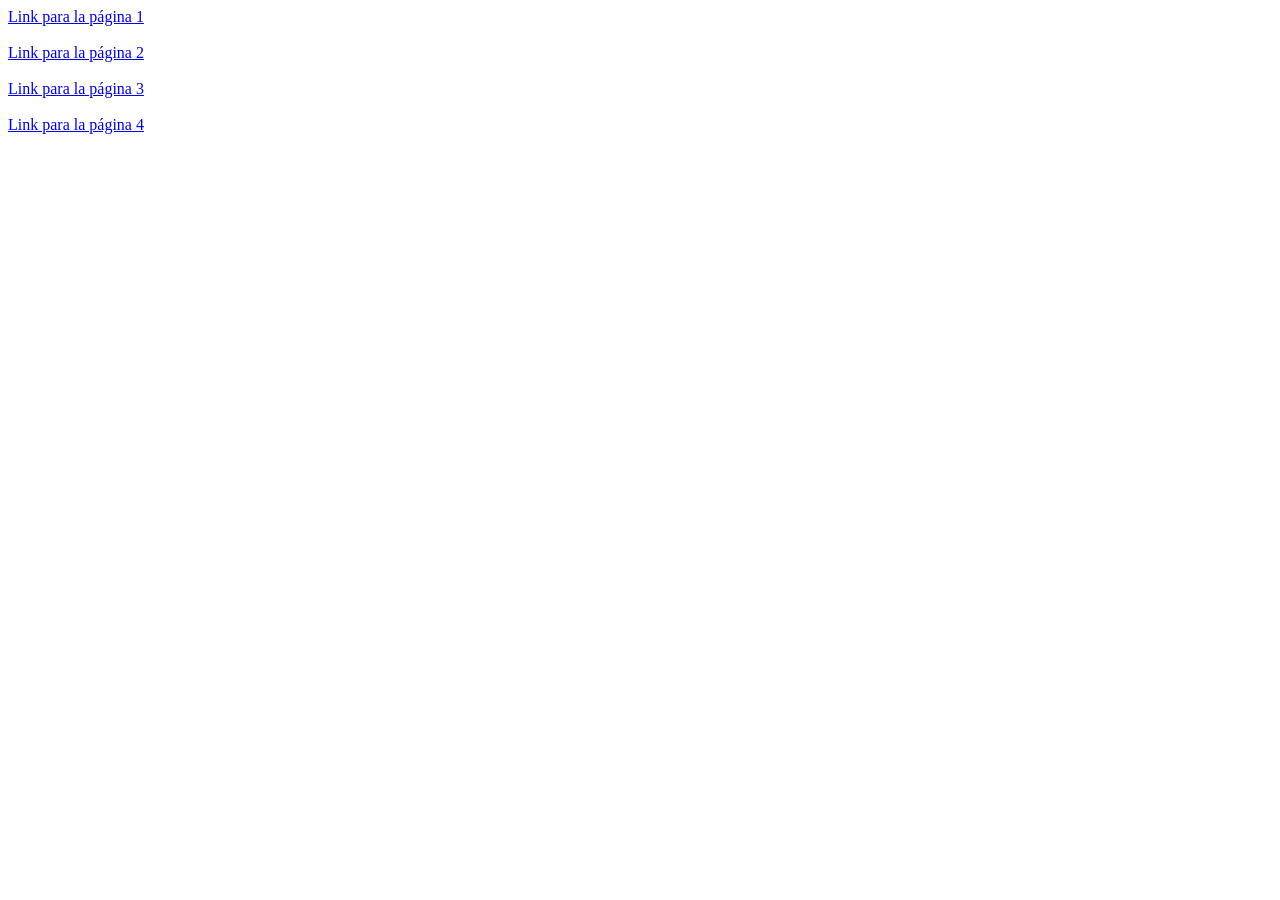
<file: examen2/examen2_ERTG.html>
<!DOCTYPE html>
<html lang="es">
<head>
    <meta charset="UTF-8">
    <meta http-equiv="X-UA-Compatible" content="IE=edge">
    <meta name="viewport" content="width=device-width, initial-scale=1.0">
    <title>Examen 2 Unidad 1</title>
    
</head>
<body>
    <header>
    </header>
    
    <main>
        <a href="pagina1.html" class="btn0">Link para la página 1</a><br><br>
        <a href="pagina2.html" class="btn1">Link para la página 2</a><br><br>
        <a href="pagina3.html" class="btn2">Link para la página 3</a><br><br>
        <a href="pagina4.html" class="btn3">Link para la página 4</a><br><br>
    </main>

</body>
</html>
</file>
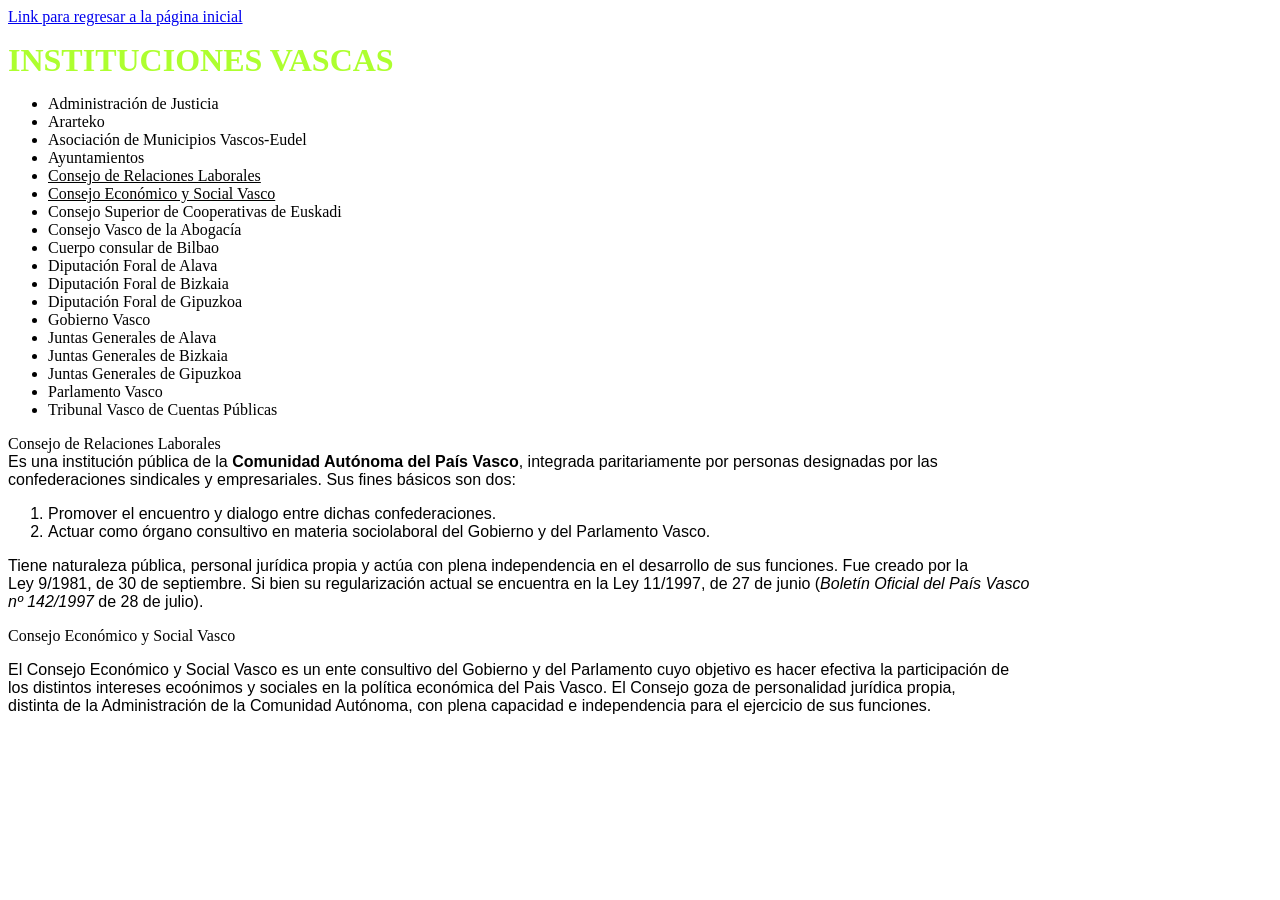
<file: examen2/pagina1.html>
<!DOCTYPE HTML>
<html>
<head>
        <meta charset ="UTF-8">
  <title>Página 1 </title>   
 </head>
 <body style=”text-align: justify;>
 	<a href="examen2_ERTG.html">Link para regresar a la página inicial</a>
       <p style = "color:greenyellow;"><font size= 6><b>INSTITUCIONES VASCAS </b></font></p>


<ul>
      <li>Administración de Justicia</li>
      <li>Ararteko</li>
      <li>Asociación de Municipios Vascos-Eudel</li>
      <li>Ayuntamientos</li>
      <li><u>Consejo de Relaciones Laborales</u></li>
      <li><u>Consejo Económico y Social Vasco</u></li>
      <li>Consejo Superior de Cooperativas de Euskadi</li>
      <li>Consejo Vasco de la Abogacía</li>
      <li>Cuerpo consular de Bilbao</li>
      <li>Diputación Foral de Alava</li>
      <li>Diputación Foral de Bizkaia</li>
      <li>Diputación Foral de Gipuzkoa</li>
      <li>Gobierno Vasco</li>
      <li>Juntas Generales de Alava</li>
      <li>Juntas Generales de Bizkaia</li>
      <li>Juntas Generales de Gipuzkoa</li>
      <li>Parlamento Vasco</li>
      <li>Tribunal Vasco de Cuentas Públicas</li>
</ul>
<p>Consejo de Relaciones Laborales<br/>
      <font face = "Arial">Es una institución pública de la <strong>Comunidad Autónoma del País Vasco</strong>, integrada paritariamente por personas designadas por las<br />
      confederaciones sindicales y empresariales. Sus fines básicos son dos:
<ol>
      <li>Promover el encuentro y dialogo entre dichas confederaciones.</li>
      <li>Actuar como órgano consultivo en materia sociolaboral del Gobierno y del Parlamento Vasco.</li>
</ol>
Tiene naturaleza pública, personal jurídica propia y actúa con plena independencia en el desarrollo de sus funciones. Fue creado por la <br />
Ley 9/1981, de 30 de septiembre. Si bien su regularización actual se encuentra en la Ley 11/1997, de 27 de junio (<i>Boletín Oficial del País Vasco <br />
      nº 142/1997</i> de 28 de julio).</font></p>
      <p>Consejo Económico y Social Vasco </p>
         <p>   <font face = "Arial">El Consejo Económico y Social Vasco es un ente consultivo del Gobierno y del Parlamento cuyo objetivo es hacer efectiva la participación de <br />
      los distintos intereses ecoónimos y sociales en la política económica del Pais Vasco. El Consejo goza de personalidad jurídica propia, <br />
distinta de la Administración de la Comunidad Autónoma, con plena capacidad e independencia para el ejercicio de sus funciones. </font></p>
      

 </body>
 </html>
</file>
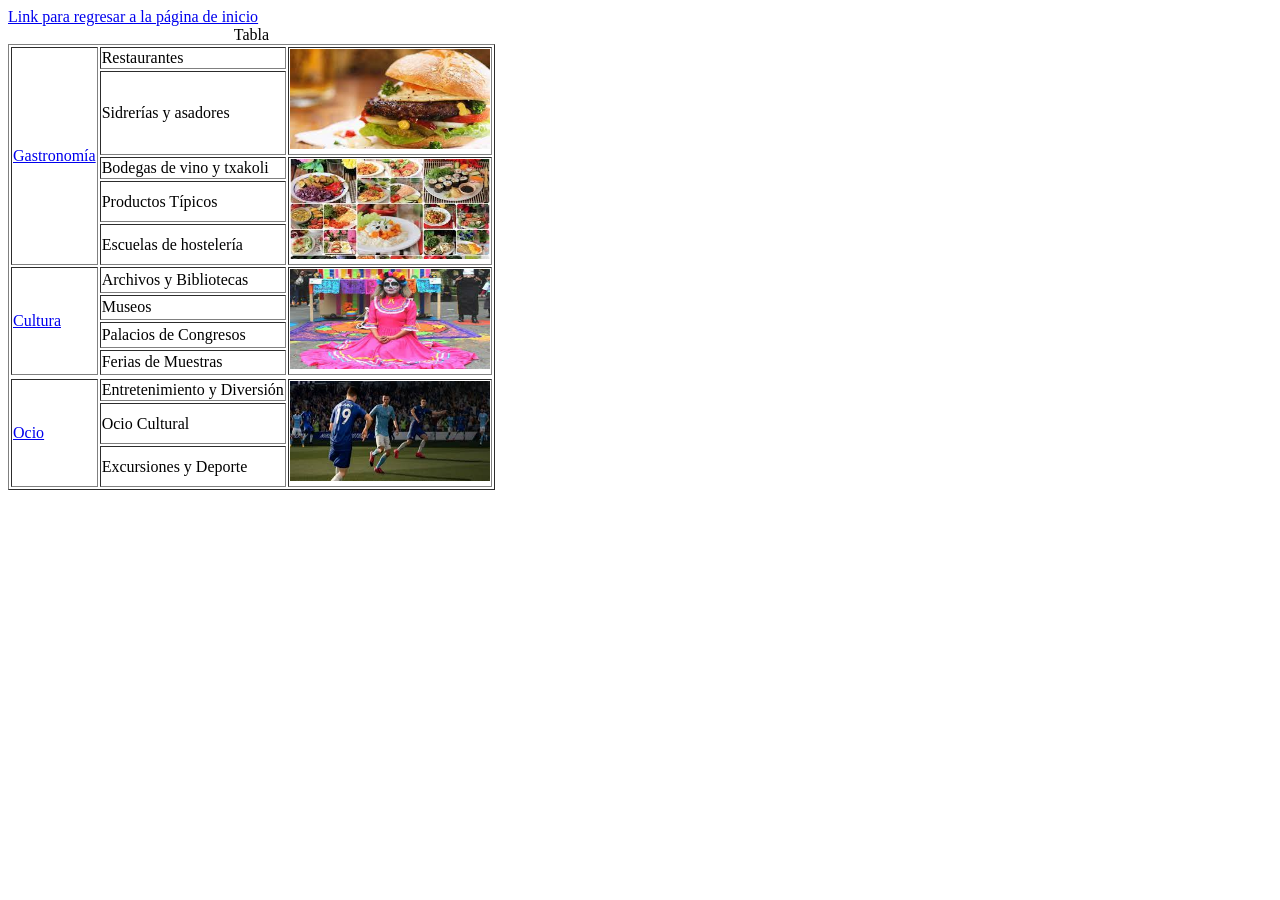
<file: examen2/pagina2.html>
<!DOCTYPE html>
<html lange="es">
<head>


    <meta charset="UTF-8">
    <meta http-equiv="X-UA-Compatible" content="IE=edge">
    <meta name="viewport" content="width=device-width, initial-scale=1.0">
    <title>ejercicio3.html </title>


</head>
<body>
    <main>
        <a href="examen2_ERTG.html">Link para regresar a la página de inicio</a>
        <table border="1px" id="tabla 1">
            <caption>Tabla</caption>        
            <tbody>
                <tr>
                    <td rowspan="9"><a href ="url">Gastronomía</a></td>
                    <td rowspan="2">Restaurantes</td>
                    <td rowspan="4"><img src="im01.jfif" alt=""width="200" height="100"/></td>
                </tr>
            
                <tr>  
                </tr>
                <tr>
                    <td rowspan="2">Sidrerías y asadores</td> 

                </tr>
                <tr>
                </tr>

                <tr>
                    <td>Bodegas de vino y txakoli</td>
                    <td rowspan="5"><img src="im02.jfif" alt=""width="200" height="100"/></td>

                </tr>
                <tr>
                    <td rowspan="2">Productos Típicos</td>

                </tr>
                <tr>
                </tr>
                <tr>
                    <td rowspan="2">Escuelas de hostelería</td>  

                </tr>
                <tr>
                </tr>
                
                <tr>
                    <td rowspan="4"><a href ="url">Cultura</a></td>
                    <td>Archivos y Bibliotecas</td>
                    <td rowspan="4"><img src="im03.jfif" alt=""width="200" height="100"/></td>
                </tr>
                <tr>
                    <td>Museos</td>  
                </tr>

                <tr>
                    <td>Palacios de Congresos</td>   
                </tr>

                <tr>
                    <td>Ferias de Muestras</td>   
                </tr>
                <tr>
                </tr>
                
                <tr>
                    <td rowspan="6"><a href ="url">Ocio</a></td>
                    <td rowspan="2">Entretenimiento y Diversión</td>
                    <td rowspan="6"><img src="im04.jfif" alt=""width="200" height="100"/></td>
                </tr>

                <tr> 
                </tr>

                <tr>
                    <td rowspan="2">Ocio Cultural</td>  
                </tr>

                <tr> 
                </tr>

                <tr>
                    <td rowspan="2">Excursiones y Deporte</td>  
                </tr>

                <tr>
                </tr>
                

            </tbody>
        </table> 
    </body>
    </html>
</file>
<file: practica2_ERTG/assets/css/noscript.css>
/*
	Big Picture by HTML5 UP
	html5up.net | @ajlkn
	Free for personal and commercial use under the CCA 3.0 license (html5up.net/license)
*/

/* Loader */

	body:before, body:after {
		display: none;
	}
</file>
<file: practica2_ERTG/assets/css/main.css>
@import url("https://fonts.googleapis.com/css?family=Source+Sans+Pro:300,900");
@import url("fontawesome-all.min.css");

/*
	Big Picture by HTML5 UP
	html5up.net | @ajlkn
	Free for personal and commercial use under the CCA 3.0 license (html5up.net/license)
*/

html, body, div, span, applet, object,
iframe, h1, h2, h3, h4, h5, h6, p, blockquote,
pre, a, abbr, acronym, address, big, cite,
code, del, dfn, em, img, ins, kbd, q, s, samp,
small, strike, strong, sub, sup, tt, var, b,
u, i, center, dl, dt, dd, ol, ul, li, fieldset,
form, label, legend, table, caption, tbody,
tfoot, thead, tr, th, td, article, aside,
canvas, details, embed, figure, figcaption,
footer, header, hgroup, menu, nav, output, ruby,
section, summary, time, mark, audio, video {
	margin: 0;
	padding: 0;
	border: 0;
	font-size: 100%;
	font: inherit;
	vertical-align: baseline;}

article, aside, details, figcaption, figure,
footer, header, hgroup, menu, nav, section {
	display: block;}

body {
	line-height: 1;
}

ol, ul {
	list-style: none;
}

blockquote, q {
	quotes: none;
}

	blockquote:before, blockquote:after, q:before, q:after {
		content: '';
		content: none;
	}

table {
	border-collapse: collapse;
	border-spacing: 0;
}

body {
	-webkit-text-size-adjust: none;
}

mark {
	background-color: transparent;
	color: inherit;
}

input::-moz-focus-inner {
	border: 0;
	padding: 0;
}

input, select, textarea {
	-moz-appearance: none;
	-webkit-appearance: none;
	-ms-appearance: none;
	appearance: none;
}

/* Basic */

	@-ms-viewport {
		width: device-width;
	}

	html {
		height: 100%;
	}

	html {
		box-sizing: border-box;
	}

	*, *:before, *:after {
		box-sizing: inherit;
	}

	body {
		background: #ffffff;
		height: 100%;
		min-width: 320px;
	}

		body.is-preload *, body.is-preload *:before, body.is-preload *:after {
			-moz-animation: none !important;
			-webkit-animation: none !important;
			-ms-animation: none !important;
			animation: none !important;
			-moz-transition: none !important;
			-webkit-transition: none !important;
			-ms-transition: none !important;
			transition: none !important;
		}

/* Spinner */

	@-moz-keyframes spinner-rotate {
		0% {
			-moz-transform: scale(1) rotate(0deg);
			-webkit-transform: scale(1) rotate(0deg);
			-ms-transform: scale(1) rotate(0deg);
			transform: scale(1) rotate(0deg);
		}

		100% {
			-moz-transform: scale(1) rotate(360deg);
			-webkit-transform: scale(1) rotate(360deg);
			-ms-transform: scale(1) rotate(360deg);
			transform: scale(1) rotate(360deg);
		}
	}

	@-webkit-keyframes spinner-rotate {
		0% {
			-moz-transform: scale(1) rotate(0deg);
			-webkit-transform: scale(1) rotate(0deg);
			-ms-transform: scale(1) rotate(0deg);
			transform: scale(1) rotate(0deg);
		}

		100% {
			-moz-transform: scale(1) rotate(360deg);
			-webkit-transform: scale(1) rotate(360deg);
			-ms-transform: scale(1) rotate(360deg);
			transform: scale(1) rotate(360deg);
		}
	}

	@-ms-keyframes spinner-rotate {
		0% {
			-moz-transform: scale(1) rotate(0deg);
			-webkit-transform: scale(1) rotate(0deg);
			-ms-transform: scale(1) rotate(0deg);
			transform: scale(1) rotate(0deg);
		}

		100% {
			-moz-transform: scale(1) rotate(360deg);
			-webkit-transform: scale(1) rotate(360deg);
			-ms-transform: scale(1) rotate(360deg);
			transform: scale(1) rotate(360deg);
		}
	}

	@keyframes spinner-rotate {
		0% {
			-moz-transform: scale(1) rotate(0deg);
			-webkit-transform: scale(1) rotate(0deg);
			-ms-transform: scale(1) rotate(0deg);
			transform: scale(1) rotate(0deg);
		}

		100% {
			-moz-transform: scale(1) rotate(360deg);
			-webkit-transform: scale(1) rotate(360deg);
			-ms-transform: scale(1) rotate(360deg);
			transform: scale(1) rotate(360deg);
		}
	}

/* Loader */

	@-moz-keyframes spinner-show {
		0% {
			opacity: 0;
		}

		100% {
			opacity: 1;
		}
	}

	@-webkit-keyframes spinner-show {
		0% {
			opacity: 0;
		}

		100% {
			opacity: 1;
		}
	}

	@-ms-keyframes spinner-show {
		0% {
			opacity: 0;
		}

		100% {
			opacity: 1;
		}
	}

	@keyframes spinner-show {
		0% {
			opacity: 0;
		}

		100% {
			opacity: 1;
		}
	}

	@-moz-keyframes spinner-hide {
		0% {
			-moz-transform: scale(1) rotate(0deg);
			-webkit-transform: scale(1) rotate(0deg);
			-ms-transform: scale(1) rotate(0deg);
			transform: scale(1) rotate(0deg);
			color: #e5e6e7;
			z-index: 100001;
		}

		99% {
			-moz-transform: scale(0.5) rotate(360deg);
			-webkit-transform: scale(0.5) rotate(360deg);
			-ms-transform: scale(0.5) rotate(360deg);
			transform: scale(0.5) rotate(360deg);
			color: #e5e6e7;
			z-index: 100001;
		}

		100% {
			-moz-transform: scale(0.5) rotate(360deg);
			-webkit-transform: scale(0.5) rotate(360deg);
			-ms-transform: scale(0.5) rotate(360deg);
			transform: scale(0.5) rotate(360deg);
			color: #e5e6e7;
			z-index: -1;
		}
	}

	@-webkit-keyframes spinner-hide {
		0% {
			-moz-transform: scale(1) rotate(0deg);
			-webkit-transform: scale(1) rotate(0deg);
			-ms-transform: scale(1) rotate(0deg);
			transform: scale(1) rotate(0deg);
			color: #e5e6e7;
			z-index: 100001;
		}

		99% {
			-moz-transform: scale(0.5) rotate(360deg);
			-webkit-transform: scale(0.5) rotate(360deg);
			-ms-transform: scale(0.5) rotate(360deg);
			transform: scale(0.5) rotate(360deg);
			color: #e5e6e7;
			z-index: 100001;
		}

		100% {
			-moz-transform: scale(0.5) rotate(360deg);
			-webkit-transform: scale(0.5) rotate(360deg);
			-ms-transform: scale(0.5) rotate(360deg);
			transform: scale(0.5) rotate(360deg);
			color: #e5e6e7;
			z-index: -1;
		}
	}

	@-ms-keyframes spinner-hide {
		0% {
			-moz-transform: scale(1) rotate(0deg);
			-webkit-transform: scale(1) rotate(0deg);
			-ms-transform: scale(1) rotate(0deg);
			transform: scale(1) rotate(0deg);
			color: #e5e6e7;
			z-index: 100001;
		}

		99% {
			-moz-transform: scale(0.5) rotate(360deg);
			-webkit-transform: scale(0.5) rotate(360deg);
			-ms-transform: scale(0.5) rotate(360deg);
			transform: scale(0.5) rotate(360deg);
			color: #e5e6e7;
			z-index: 100001;
		}

		100% {
			-moz-transform: scale(0.5) rotate(360deg);
			-webkit-transform: scale(0.5) rotate(360deg);
			-ms-transform: scale(0.5) rotate(360deg);
			transform: scale(0.5) rotate(360deg);
			color: #e5e6e7;
			z-index: -1;
		}
	}

	@keyframes spinner-hide {
		0% {
			-moz-transform: scale(1) rotate(0deg);
			-webkit-transform: scale(1) rotate(0deg);
			-ms-transform: scale(1) rotate(0deg);
			transform: scale(1) rotate(0deg);
			color: #e5e6e7;
			z-index: 100001;
		}

		99% {
			-moz-transform: scale(0.5) rotate(360deg);
			-webkit-transform: scale(0.5) rotate(360deg);
			-ms-transform: scale(0.5) rotate(360deg);
			transform: scale(0.5) rotate(360deg);
			color: #e5e6e7;
			z-index: 100001;
		}

		100% {
			-moz-transform: scale(0.5) rotate(360deg);
			-webkit-transform: scale(0.5) rotate(360deg);
			-ms-transform: scale(0.5) rotate(360deg);
			transform: scale(0.5) rotate(360deg);
			color: #e5e6e7;
			z-index: -1;
		}
	}

	@-moz-keyframes overlay-hide {
		0% {
			opacity: 1;
			z-index: 100000;
		}

		15% {
			opacity: 1;
			z-index: 100000;
		}

		99% {
			opacity: 0;
			z-index: 100000;
		}

		100% {
			opacity: 0;
			z-index: -1;
		}
	}

	@-webkit-keyframes overlay-hide {
		0% {
			opacity: 1;
			z-index: 100000;
		}

		15% {
			opacity: 1;
			z-index: 100000;
		}

		99% {
			opacity: 0;
			z-index: 100000;
		}

		100% {
			opacity: 0;
			z-index: -1;
		}
	}

	@-ms-keyframes overlay-hide {
		0% {
			opacity: 1;
			z-index: 100000;
		}

		15% {
			opacity: 1;
			z-index: 100000;
		}

		99% {
			opacity: 0;
			z-index: 100000;
		}

		100% {
			opacity: 0;
			z-index: -1;
		}
	}

	@keyframes overlay-hide {
		0% {
			opacity: 1;
			z-index: 100000;
		}

		15% {
			opacity: 1;
			z-index: 100000;
		}

		99% {
			opacity: 0;
			z-index: 100000;
		}

		100% {
			opacity: 0;
			z-index: -1;
		}
	}

	body {
		text-decoration: none;
	}

		body:before {
			-moz-animation: spinner-show 1.5s 1 0.25s ease forwards, spinner-hide 0.25s ease-in-out forwards !important;
			-webkit-animation: spinner-show 1.5s 1 0.25s ease forwards, spinner-hide 0.25s ease-in-out forwards !important;
			-ms-animation: spinner-show 1.5s 1 0.25s ease forwards, spinner-hide 0.25s ease-in-out forwards !important;
			animation: spinner-show 1.5s 1 0.25s ease forwards, spinner-hide 0.25s ease-in-out forwards !important;
			-moz-transform-origin: 50% 50%;
			-webkit-transform-origin: 50% 50%;
			-ms-transform-origin: 50% 50%;
			transform-origin: 50% 50%;
			-moz-osx-font-smoothing: grayscale;
			-webkit-font-smoothing: antialiased;
			font-family: FontAwesome;
			font-style: normal;
			font-weight: normal;
			text-transform: none !important;
			color: #e5e6e7;
			content: '\f1ce';
			cursor: default;
			display: block;
			font-size: 2em;
			height: 2em;
			left: 50%;
			line-height: 2em;
			margin: -1em 0 0 -1em;
			opacity: 0;
			position: fixed;
			text-align: center;
			top: 50%;
			width: 2em;
			z-index: -1;
		}

		body:after {
			-moz-animation: overlay-hide 1.5s ease-in forwards !important;
			-webkit-animation: overlay-hide 1.5s ease-in forwards !important;
			-ms-animation: overlay-hide 1.5s ease-in forwards !important;
			animation: overlay-hide 1.5s ease-in forwards !important;
			background: #ffffff;
			content: '';
			display: block;
			height: 100%;
			left: 0;
			opacity: 0;
			position: fixed;
			top: 0;
			width: 100%;
			z-index: -1;
		}

		body.is-preload:before {
			-moz-animation: spinner-show 1.5s 1 0.25s ease forwards, spinner-rotate 0.75s infinite linear !important;
			-webkit-animation: spinner-show 1.5s 1 0.25s ease forwards, spinner-rotate 0.75s infinite linear !important;
			-ms-animation: spinner-show 1.5s 1 0.25s ease forwards, spinner-rotate 0.75s infinite linear !important;
			animation: spinner-show 1.5s 1 0.25s ease forwards, spinner-rotate 0.75s infinite linear !important;
			z-index: 100001;
		}

		body.is-preload:after {
			-moz-animation: none !important;
			-webkit-animation: none !important;
			-ms-animation: none !important;
			animation: none !important;
			opacity: 1;
			z-index: 100000;
		}

	@media (-webkit-min-device-pixel-ratio: 2) {

		body:before {
			line-height: 2.025em;
		}

	}

/* Type */

	body, input, textarea, select {
		font-family: "Source Sans Pro", "sans-serif";
		font-weight: 300;
		font-size: 18pt;
		line-height: 1.75em;
		color: #39454b;
		letter-spacing: 0.025em;
	}

		@media screen and (max-width: 1920px) {

			body, input, textarea, select {
				font-size: 17pt;
			}

		}

		@media screen and (max-width: 1680px) {

			body, input, textarea, select {
				font-size: 15pt;
			}

		}

		@media screen and (max-width: 1280px) {

			body, input, textarea, select {
				font-size: 13pt;
			}

		}

		@media screen and (max-width: 1000px) {

			body, input, textarea, select {
				font-size: 13pt;
			}

		}

		@media screen and (max-width: 736px) {

			body, input, textarea, select {
				font-size: 12pt;
				line-height: 1.5em;
			}

		}

	h1, h2, h3, h4, h5, h6 {
		font-weight: 900;
		color: inherit;
		letter-spacing: -0.0325em;
	}

		h1 a, h2 a, h3 a, h4 a, h5 a, h6 a {
			color: inherit;
			text-decoration: none;
		}

	h2 {
		font-size: 2.25em;
		line-height: 1.25em;
		letter-spacing: -0.05em;
	}

	@media screen and (max-width: 736px) {

		h2 {
			font-size: 1.5em;
		}

	}

	strong, b {
		font-weight: 900;
		color: inherit;
	}

	em, i {
		font-style: italic;
	}

	a {
		-moz-transition: color 0.2s ease-in-out;
		-webkit-transition: color 0.2s ease-in-out;
		-ms-transition: color 0.2s ease-in-out;
		transition: color 0.2s ease-in-out;
		color: #98c593;
	}

	sub {
		position: relative;
		top: 0.5em;
		font-size: 0.8em;
	}

	sup {
		position: relative;
		top: -0.5em;
		font-size: 0.8em;
	}

	hr {
		border: 0;
		border-top: solid 1px #e5e6e7;
	}

	blockquote {
		border-left: solid 0.5em #e5e6e7;
		padding: 1em 0 1em 2em;
		font-style: italic;
	}

	p, ul, ol, dl, table {
		margin-bottom: 1em;
	}

/* Box */

	.box {
		background: #ffffff;
		color: #39454b;
		padding: 2em;
	}

		.box > :last-child {
			margin-bottom: 0;
		}

		.box.style2 {
			padding: 3.5em 2.5em 3.5em 2.5em;
		}

		@media screen and (max-width: 736px) {

			.box {
				padding: 1em;
			}

				.box.style2 {
					padding: 1.5em 1.25em 1.5em 1.25em;
					background-color: rgba(255, 255, 255, 0.9);
				}

		}

/* Button */

	input[type="button"],
	input[type="submit"],
	input[type="reset"],
	.button,
	button {
		-moz-appearance: none;
		-webkit-appearance: none;
		-ms-appearance: none;
		appearance: none;
		-moz-transition: background-color 0.2s ease-in-out;
		-webkit-transition: background-color 0.2s ease-in-out;
		-ms-transition: background-color 0.2s ease-in-out;
		transition: background-color 0.2s ease-in-out;
		background-color: #98c593;
		border: 0;
		border-radius: 3.5em;
		color: #ffffff;
		cursor: pointer;
		display: inline-block;
		height: 3.5em;
		line-height: 3.5em;
		outline: 0;
		padding: 0 2em 0 2em;
		position: relative;
		text-align: center;
		text-decoration: none;
	}

		input[type="button"].down,
		input[type="submit"].down,
		input[type="reset"].down,
		.button.down,
		button.down {
			width: 5em;
			height: 5em;
			line-height: 4.5em;
			padding: 0;
			background-image: url("images/dark-arrow.svg");
			background-position: center center;
			background-repeat: no-repeat;
			text-indent: -10em;
			overflow: hidden;
		}

			input[type="button"].down.anchored,
			input[type="submit"].down.anchored,
			input[type="reset"].down.anchored,
			.button.down.anchored,
			button.down.anchored {
				bottom: 0;
				border-bottom: 0;
				border-radius: 3em 3em 0 0;
				height: 4.5em;
				margin-left: -2.5em;
			}

		input[type="button"].anchored,
		input[type="submit"].anchored,
		input[type="reset"].anchored,
		.button.anchored,
		button.anchored {
			position: absolute;
			left: 50%;
		}

		input[type="button"]:hover,
		input[type="submit"]:hover,
		input[type="reset"]:hover,
		.button:hover,
		button:hover {
			background-color: #a8cea4;
		}

		input[type="button"]:active,
		input[type="submit"]:active,
		input[type="reset"]:active,
		.button:active,
		button:active {
			background-color: #88bc82;
		}

		input[type="button"].style2,
		input[type="submit"].style2,
		input[type="reset"].style2,
		.button.style2,
		button.style2 {
			background-color: transparent;
			border: solid 2px #e5e6e7;
			color: inherit;
		}

			input[type="button"].style2:hover,
			input[type="submit"].style2:hover,
			input[type="reset"].style2:hover,
			.button.style2:hover,
			button.style2:hover {
				background-color: rgba(229, 230, 231, 0.25);
			}

			input[type="button"].style2:active,
			input[type="submit"].style2:active,
			input[type="reset"].style2:active,
			.button.style2:active,
			button.style2:active {
				background-color: rgba(229, 230, 231, 0.375);
			}

			input[type="button"].style2.down,
			input[type="submit"].style2.down,
			input[type="reset"].style2.down,
			.button.style2.down,
			button.style2.down {
				background-image: url("images/arrow.svg");
			}

/* Form */

	form {
		margin: 0 0 2em 0;
	}

		form > :last-child {
			margin-bottom: 0;
		}

		form > .fields {
			display: -moz-flex;
			display: -webkit-flex;
			display: -ms-flex;
			display: flex;
			-moz-flex-wrap: wrap;
			-webkit-flex-wrap: wrap;
			-ms-flex-wrap: wrap;
			flex-wrap: wrap;
			width: calc(100% + 3em);
			margin: -1.5em 0 2em -1.5em;
		}

			form > .fields > .field {
				-moz-flex-grow: 0;
				-webkit-flex-grow: 0;
				-ms-flex-grow: 0;
				flex-grow: 0;
				-moz-flex-shrink: 0;
				-webkit-flex-shrink: 0;
				-ms-flex-shrink: 0;
				flex-shrink: 0;
				padding: 1.5em 0 0 1.5em;
				width: calc(100% - 1.5em);
			}

				form > .fields > .field.half {
					width: calc(50% - 0.75em);
				}

				form > .fields > .field.third {
					width: calc(100%/3 - 0.5em);
				}

				form > .fields > .field.quarter {
					width: calc(25% - 0.375em);
				}

		@media screen and (max-width: 480px) {

			form > .fields {
				width: calc(100% + 2em);
				margin: -1em 0 2em -1em;
			}

				form > .fields > .field {
					padding: 1em 0 0 1em;
					width: calc(100% - 1em);
				}

					form > .fields > .field.half {
						width: calc(100% - 1em);
					}

					form > .fields > .field.third {
						width: calc(100% - 1em);
					}

					form > .fields > .field.quarter {
						width: calc(100% - 1em);
					}

		}

	label {
		display: block;
	}

	input[type="text"],
	input[type="password"],
	input[type="email"],
	input[type="tel"],
	input[type="search"],
	input[type="url"],
	select,
	textarea {
		-moz-appearance: none;
		-webkit-appearance: none;
		-ms-appearance: none;
		appearance: none;
		-moz-transition: border-color 0.2s ease-in-out, color 0.2s ease-in-out;
		-webkit-transition: border-color 0.2s ease-in-out, color 0.2s ease-in-out;
		-ms-transition: border-color 0.2s ease-in-out, color 0.2s ease-in-out;
		transition: border-color 0.2s ease-in-out, color 0.2s ease-in-out;
		color: #39454b;
		display: block;
		width: 100%;
		padding: 0.65em 0.75em;
		background: none;
		border: solid 2px #e5e6e7;
		color: inherit;
		border-radius: 0.5em;
		outline: none;
	}

		input[type="text"]:focus,
		input[type="password"]:focus,
		input[type="email"]:focus,
		input[type="tel"]:focus,
		input[type="search"]:focus,
		input[type="url"]:focus,
		select:focus,
		textarea:focus {
			border-color: #9ac8e9;
		}

	input[type="text"],
	input[type="password"],
	input[type="email"],
	input[type="tel"],
	input[type="search"],
	input[type="url"],
	select {
		line-height: 1.35em;
	}

	textarea {
		min-height: 8em;
	}

	::-moz-focus-inner {
		border: 0;
	}

	::-webkit-input-placeholder {
		opacity: 0.375;
	}

	:-moz-placeholder {
		opacity: 0.375;
	}

	::-moz-placeholder {
		opacity: 0.375;
	}

	:-ms-input-placeholder {
		opacity: 0.375;
	}

/* Icon */

	.icon {
		text-decoration: none;
		position: relative;
		text-decoration: none;
	}

		.icon:before {
			-moz-osx-font-smoothing: grayscale;
			-webkit-font-smoothing: antialiased;
			display: inline-block;
			font-style: normal;
			font-variant: normal;
			text-rendering: auto;
			line-height: 1;
			text-transform: none !important;
			font-family: 'Font Awesome 5 Free';
			font-weight: 400;
		}

		.icon:before {
			line-height: inherit;
		}

		.icon > .label {
			display: none;
		}

		.icon.solid:before {
			font-weight: 900;
		}

		.icon.brands:before {
			font-family: 'Font Awesome 5 Brands';
		}

/* Image */

	.image {
		position: relative;
		display: inline-block;
	}

		.image:before {
			content: '';
			position: absolute;
			left: 0;
			top: 0;
			width: 100%;
			height: 100%;
			background: url("images/overlay.png");
		}

		.image img {
			display: block;
			width: 100%;
		}

		.image.featured {
			display: block;
			width: 100%;
			margin: 0 0 2em 0;
		}

		.image.fit {
			display: block;
			width: 100%;
		}

		.image.left {
			float: left;
			margin: 0 2em 2em 0;
		}

		.image.centered {
			display: block;
			margin: 0 0 2em 0;
		}

			.image.centered img {
				margin: 0 auto;
				width: auto;
			}

/* List */

	ul.default {
		list-style: disc;
		padding-left: 1em;
	}

		ul.default li {
			padding-left: 0.5em;
		}

	ul.menu {
		cursor: default;
	}

		ul.menu li {
			display: inline-block;
			line-height: 1em;
			border-left: solid 1px #e5e6e7;
			padding: 0 0 0 0.5em;
			margin: 0 0 0 0.5em;
		}

			ul.menu li:first-child {
				border-left: 0;
				padding-left: 0;
				margin-left: 0;
			}

	ol.default {
		list-style: decimal;
		padding-left: 1.25em;
	}

		ol.default li {
			padding-left: 0.25em;
		}

/* Actions */

	ul.actions {
		display: -moz-flex;
		display: -webkit-flex;
		display: -ms-flex;
		display: flex;
		cursor: default;
		list-style: none;
		margin-left: -1em;
		padding-left: 0;
	}

		ul.actions li {
			padding: 0 0 0 1em;
			vertical-align: middle;
		}

		ul.actions.special {
			-moz-justify-content: center;
			-webkit-justify-content: center;
			-ms-justify-content: center;
			justify-content: center;
			width: 100%;
			margin-left: 0;
		}

			ul.actions.special li:first-child {
				padding-left: 0;
			}

		ul.actions.stacked {
			-moz-flex-direction: column;
			-webkit-flex-direction: column;
			-ms-flex-direction: column;
			flex-direction: column;
			margin-left: 0;
		}

			ul.actions.stacked li {
				padding: 1.3em 0 0 0;
			}

				ul.actions.stacked li:first-child {
					padding-top: 0;
				}

		ul.actions.fit {
			width: calc(100% + 1em);
		}

			ul.actions.fit li {
				-moz-flex-grow: 1;
				-webkit-flex-grow: 1;
				-ms-flex-grow: 1;
				flex-grow: 1;
				-moz-flex-shrink: 1;
				-webkit-flex-shrink: 1;
				-ms-flex-shrink: 1;
				flex-shrink: 1;
				width: 100%;
			}

				ul.actions.fit li > * {
					width: 100%;
				}

			ul.actions.fit.stacked {
				width: 100%;
			}

		@media screen and (max-width: 480px) {

			ul.actions:not(.fixed) {
				-moz-flex-direction: column;
				-webkit-flex-direction: column;
				-ms-flex-direction: column;
				flex-direction: column;
				margin-left: 0;
				width: 100% !important;
			}

				ul.actions:not(.fixed) li {
					-moz-flex-grow: 1;
					-webkit-flex-grow: 1;
					-ms-flex-grow: 1;
					flex-grow: 1;
					-moz-flex-shrink: 1;
					-webkit-flex-shrink: 1;
					-ms-flex-shrink: 1;
					flex-shrink: 1;
					padding: 1em 0 0 0;
					text-align: center;
					width: 100%;
				}

					ul.actions:not(.fixed) li > * {
						width: 100%;
					}

					ul.actions:not(.fixed) li:first-child {
						padding-top: 0;
					}

					ul.actions:not(.fixed) li input[type="submit"],
					ul.actions:not(.fixed) li input[type="reset"],
					ul.actions:not(.fixed) li input[type="button"],
					ul.actions:not(.fixed) li button,
					ul.actions:not(.fixed) li .button {
						width: 100%;
					}

						ul.actions:not(.fixed) li input[type="submit"].icon:before,
						ul.actions:not(.fixed) li input[type="reset"].icon:before,
						ul.actions:not(.fixed) li input[type="button"].icon:before,
						ul.actions:not(.fixed) li button.icon:before,
						ul.actions:not(.fixed) li .button.icon:before {
							margin-left: -0.5rem;
						}

		}

/* Icons */

	ul.icons {
		cursor: default;
	}

		ul.icons li {
			display: inline-block;
		}

		ul.icons a {
			display: inline-block;
			width: 2em;
			height: 2em;
			line-height: 2em;
			text-align: center;
			border: 0;
		}

/* Sections/Article */

	header {
		margin-bottom: 1em;
	}

		header p {
			display: block;
			margin: 1em 0 0 0;
			padding: 0 0 0.5em 0;
		}

	footer {
		margin-top: 2em;
	}

/* Table */

	table {
		width: 100%;
	}

		table.default {
			width: 100%;
		}

			table.default tbody tr:nth-child(2n+2) {
				background: rgba(229, 230, 231, 0.5);
			}

			table.default td {
				padding: 0.5em 1em 0.5em 1em;
			}

			table.default th {
				text-align: left;
				font-weight: 900;
				padding: 0.5em 1em 0.5em 1em;
			}

			table.default thead {
				background: #39454b;
				color: #ffffff;
			}

			table.default tfoot {
				background: #e5e6e7;
			}

/* Poptrox */

	.poptrox-popup {
		-moz-box-sizing: content-box;
		-webkit-box-sizing: content-box;
		-ms-box-sizing: content-box;
		box-sizing: content-box;
		background: #fff;
		padding-bottom: 3em;
		box-shadow: 0 0.1em 0.15em 0 rgba(0, 0, 0, 0.15);
	}

		.poptrox-popup .loader {
			position: absolute;
			top: 50%;
			left: 50%;
			margin: -1em 0 0 -1em;
			width: 2em;
			height: 2em;
			display: block;
			font-size: 2em;
		}

			.poptrox-popup .loader:before {
				-moz-animation: spinner-rotate 0.75s infinite linear !important;
				-webkit-animation: spinner-rotate 0.75s infinite linear !important;
				-ms-animation: spinner-rotate 0.75s infinite linear !important;
				animation: spinner-rotate 0.75s infinite linear !important;
				-moz-osx-font-smoothing: grayscale;
				-webkit-font-smoothing: antialiased;
				font-family: FontAwesome;
				font-style: normal;
				font-weight: normal;
				text-transform: none !important;
				color: #e5e6e7;
				content: '\f1ce';
				cursor: default;
				display: block;
				height: 2em;
				left: 0;
				line-height: 2em;
				position: absolute;
				text-align: center;
				top: 0;
				width: 2em;
			}

		.poptrox-popup .caption {
			position: absolute;
			bottom: 0;
			left: 0;
			background: #ffffff;
			width: 100%;
			height: 3em;
			line-height: 2.8em;
			text-align: center;
			cursor: default;
			z-index: 1;
			font-size: 0.9em;
		}

		.poptrox-popup .nav-next,
		.poptrox-popup .nav-previous {
			-moz-transition: opacity 0.2s ease-in-out;
			-webkit-transition: opacity 0.2s ease-in-out;
			-ms-transition: opacity 0.2s ease-in-out;
			transition: opacity 0.2s ease-in-out;
			position: absolute;
			top: 0;
			width: 50%;
			height: 100%;
			opacity: 0;
			cursor: pointer;
			background: rgba(0, 0, 0, 0.01);
			-webkit-tap-highlight-color: rgba(255, 255, 255, 0);
		}

		.poptrox-popup .nav-next:before,
		.poptrox-popup .nav-previous:before {
			content: '';
			position: absolute;
			width: 96px;
			height: 64px;
			background: url("images/poptrox-nav.svg");
			top: calc(50% - 1.5em);
			margin: -32px 0 0 0;
		}

		.poptrox-popup:hover .nav-next,
		.poptrox-popup:hover .nav-previous {
			opacity: 0.5;
		}

		.poptrox-popup:hover .nav-next:hover,
		.poptrox-popup:hover .nav-previous:hover {
			opacity: 1.0;
		}

		.poptrox-popup .nav-previous:before {
			-moz-transform: scaleX(-1);
			-webkit-transform: scaleX(-1);
			-ms-transform: scaleX(-1);
			transform: scaleX(-1);
			-ms-filter: "FlipH";
			filter: FlipH;
		}

		.poptrox-popup .nav-next {
			right: 0;
		}

			.poptrox-popup .nav-next:before {
				right: 0;
			}

		.poptrox-popup .nav-previous {
			left: 0;
		}

			.poptrox-popup .nav-previous:before {
				left: 0;
			}

		.poptrox-popup .closer {
			-moz-transition: opacity 0.2s ease-in-out;
			-webkit-transition: opacity 0.2s ease-in-out;
			-ms-transition: opacity 0.2s ease-in-out;
			transition: opacity 0.2s ease-in-out;
			position: absolute;
			top: 0;
			right: 0;
			width: 64px;
			height: 64px;
			text-indent: -9999px;
			z-index: 2;
			opacity: 0;
			-webkit-tap-highlight-color: rgba(255, 255, 255, 0);
		}

			.poptrox-popup .closer:before {
				content: '';
				display: block;
				position: absolute;
				right: 16px;
				top: 16px;
				width: 40px;
				height: 40px;
				border-radius: 100%;
				box-shadow: inset 0 0 0 2px #fff;
				background: url("images/poptrox-closer.svg") center center;
				color: #ffffff !important;
			}

		.poptrox-popup:hover .closer {
			opacity: 0.5;
		}

			.poptrox-popup:hover .closer:hover {
				opacity: 1.0;
			}

		body.is-touch .poptrox-popup .nav-next,
		body.is-touch .poptrox-popup .nav-previous,
		body.is-touch .poptrox-popup .closer {
			opacity: 1.0 !important;
		}

		@media screen and (max-width: 736px) {

			.poptrox-popup .nav-next:before,
			.poptrox-popup .nav-previous:before {
				width: 48px;
				height: 32px;
				background-size: contain;
				margin: -16px 0 0 0;
			}

			.poptrox-popup .closer:before {
				right: 12px;
				top: 12px;
				width: 20px;
				height: 20px;
				box-shadow: inset 0 0 0 1px #fff;
				background-size: contain;
				opacity: 0.65;
			}

		}

/* Gallery */

	.gallery {
		display: -moz-flex;
		display: -webkit-flex;
		display: -ms-flex;
		display: flex;
		-moz-flex-wrap: wrap;
		-webkit-flex-wrap: wrap;
		-ms-flex-wrap: wrap;
		flex-wrap: wrap;
		width: 45em;
		max-width: 100%;
		margin: 0 auto 2em auto;
	}

		.gallery article {
			-moz-transition: -moz-transform 1s ease, opacity 1s ease;
			-webkit-transition: -webkit-transform 1s ease, opacity 1s ease;
			-ms-transition: -ms-transform 1s ease, opacity 1s ease;
			transition: transform 1s ease, opacity 1s ease;
			-moz-transform: translateX(0);
			-webkit-transform: translateX(0);
			-ms-transform: translateX(0);
			transform: translateX(0);
			width: 50%;
			position: relative;
			opacity: 1.0;
		}

			.gallery article .image {
				margin: 0;
				display: block;
			}

			.gallery article:nth-last-child(1n) {
				-moz-transition-delay: 0.05s;
				-webkit-transition-delay: 0.05s;
				-ms-transition-delay: 0.05s;
				transition-delay: 0.05s;
			}

			.gallery article:nth-last-child(2n) {
				-moz-transition-delay: 0.05s;
				-webkit-transition-delay: 0.05s;
				-ms-transition-delay: 0.05s;
				transition-delay: 0.05s;
			}

			.gallery article:nth-last-child(2n) {
				-moz-transition-delay: 0.1s;
				-webkit-transition-delay: 0.1s;
				-ms-transition-delay: 0.1s;
				transition-delay: 0.1s;
			}

			.gallery article:nth-last-child(3n) {
				-moz-transition-delay: 0.1s;
				-webkit-transition-delay: 0.1s;
				-ms-transition-delay: 0.1s;
				transition-delay: 0.1s;
			}

			.gallery article:nth-last-child(3n) {
				-moz-transition-delay: 0.15s;
				-webkit-transition-delay: 0.15s;
				-ms-transition-delay: 0.15s;
				transition-delay: 0.15s;
			}

			.gallery article:nth-last-child(4n) {
				-moz-transition-delay: 0.15s;
				-webkit-transition-delay: 0.15s;
				-ms-transition-delay: 0.15s;
				transition-delay: 0.15s;
			}

			.gallery article:nth-last-child(4n) {
				-moz-transition-delay: 0.2s;
				-webkit-transition-delay: 0.2s;
				-ms-transition-delay: 0.2s;
				transition-delay: 0.2s;
			}

			.gallery article:nth-last-child(5n) {
				-moz-transition-delay: 0.2s;
				-webkit-transition-delay: 0.2s;
				-ms-transition-delay: 0.2s;
				transition-delay: 0.2s;
			}

			.gallery article:nth-last-child(5n) {
				-moz-transition-delay: 0.25s;
				-webkit-transition-delay: 0.25s;
				-ms-transition-delay: 0.25s;
				transition-delay: 0.25s;
			}

			.gallery article:nth-last-child(6n) {
				-moz-transition-delay: 0.25s;
				-webkit-transition-delay: 0.25s;
				-ms-transition-delay: 0.25s;
				transition-delay: 0.25s;
			}

			.gallery article:nth-last-child(6n) {
				-moz-transition-delay: 0.3s;
				-webkit-transition-delay: 0.3s;
				-ms-transition-delay: 0.3s;
				transition-delay: 0.3s;
			}

			.gallery article:nth-last-child(7n) {
				-moz-transition-delay: 0.3s;
				-webkit-transition-delay: 0.3s;
				-ms-transition-delay: 0.3s;
				transition-delay: 0.3s;
			}

			.gallery article:nth-last-child(7n) {
				-moz-transition-delay: 0.35s;
				-webkit-transition-delay: 0.35s;
				-ms-transition-delay: 0.35s;
				transition-delay: 0.35s;
			}

			.gallery article:nth-last-child(8n) {
				-moz-transition-delay: 0.35s;
				-webkit-transition-delay: 0.35s;
				-ms-transition-delay: 0.35s;
				transition-delay: 0.35s;
			}

			.gallery article:nth-last-child(8n) {
				-moz-transition-delay: 0.4s;
				-webkit-transition-delay: 0.4s;
				-ms-transition-delay: 0.4s;
				transition-delay: 0.4s;
			}

			.gallery article:nth-last-child(9n) {
				-moz-transition-delay: 0.4s;
				-webkit-transition-delay: 0.4s;
				-ms-transition-delay: 0.4s;
				transition-delay: 0.4s;
			}

			.gallery article:nth-last-child(9n) {
				-moz-transition-delay: 0.45s;
				-webkit-transition-delay: 0.45s;
				-ms-transition-delay: 0.45s;
				transition-delay: 0.45s;
			}

			.gallery article:nth-last-child(10n) {
				-moz-transition-delay: 0.45s;
				-webkit-transition-delay: 0.45s;
				-ms-transition-delay: 0.45s;
				transition-delay: 0.45s;
			}

			.gallery article:nth-last-child(10n) {
				-moz-transition-delay: 0.5s;
				-webkit-transition-delay: 0.5s;
				-ms-transition-delay: 0.5s;
				transition-delay: 0.5s;
			}

			.gallery article:nth-last-child(11n) {
				-moz-transition-delay: 0.5s;
				-webkit-transition-delay: 0.5s;
				-ms-transition-delay: 0.5s;
				transition-delay: 0.5s;
			}

			.gallery article:nth-last-child(11n) {
				-moz-transition-delay: 0.55s;
				-webkit-transition-delay: 0.55s;
				-ms-transition-delay: 0.55s;
				transition-delay: 0.55s;
			}

			.gallery article:nth-last-child(12n) {
				-moz-transition-delay: 0.55s;
				-webkit-transition-delay: 0.55s;
				-ms-transition-delay: 0.55s;
				transition-delay: 0.55s;
			}

			.gallery article:nth-last-child(12n) {
				-moz-transition-delay: 0.6s;
				-webkit-transition-delay: 0.6s;
				-ms-transition-delay: 0.6s;
				transition-delay: 0.6s;
			}

			.gallery article:nth-last-child(13n) {
				-moz-transition-delay: 0.6s;
				-webkit-transition-delay: 0.6s;
				-ms-transition-delay: 0.6s;
				transition-delay: 0.6s;
			}

			.gallery article:nth-last-child(13n) {
				-moz-transition-delay: 0.65s;
				-webkit-transition-delay: 0.65s;
				-ms-transition-delay: 0.65s;
				transition-delay: 0.65s;
			}

			.gallery article:nth-last-child(14n) {
				-moz-transition-delay: 0.65s;
				-webkit-transition-delay: 0.65s;
				-ms-transition-delay: 0.65s;
				transition-delay: 0.65s;
			}

			.gallery article:nth-last-child(14n) {
				-moz-transition-delay: 0.7s;
				-webkit-transition-delay: 0.7s;
				-ms-transition-delay: 0.7s;
				transition-delay: 0.7s;
			}

			.gallery article:nth-last-child(15n) {
				-moz-transition-delay: 0.7s;
				-webkit-transition-delay: 0.7s;
				-ms-transition-delay: 0.7s;
				transition-delay: 0.7s;
			}

			.gallery article:nth-last-child(15n) {
				-moz-transition-delay: 0.75s;
				-webkit-transition-delay: 0.75s;
				-ms-transition-delay: 0.75s;
				transition-delay: 0.75s;
			}

			.gallery article:nth-last-child(16n) {
				-moz-transition-delay: 0.75s;
				-webkit-transition-delay: 0.75s;
				-ms-transition-delay: 0.75s;
				transition-delay: 0.75s;
			}

			.gallery article:nth-last-child(16n) {
				-moz-transition-delay: 0.8s;
				-webkit-transition-delay: 0.8s;
				-ms-transition-delay: 0.8s;
				transition-delay: 0.8s;
			}

			.gallery article:nth-last-child(17n) {
				-moz-transition-delay: 0.8s;
				-webkit-transition-delay: 0.8s;
				-ms-transition-delay: 0.8s;
				transition-delay: 0.8s;
			}

			.gallery article:nth-last-child(17n) {
				-moz-transition-delay: 0.85s;
				-webkit-transition-delay: 0.85s;
				-ms-transition-delay: 0.85s;
				transition-delay: 0.85s;
			}

			.gallery article:nth-last-child(18n) {
				-moz-transition-delay: 0.85s;
				-webkit-transition-delay: 0.85s;
				-ms-transition-delay: 0.85s;
				transition-delay: 0.85s;
			}

			.gallery article:nth-last-child(18n) {
				-moz-transition-delay: 0.9s;
				-webkit-transition-delay: 0.9s;
				-ms-transition-delay: 0.9s;
				transition-delay: 0.9s;
			}

			.gallery article:nth-last-child(19n) {
				-moz-transition-delay: 0.9s;
				-webkit-transition-delay: 0.9s;
				-ms-transition-delay: 0.9s;
				transition-delay: 0.9s;
			}

			.gallery article:nth-last-child(19n) {
				-moz-transition-delay: 0.95s;
				-webkit-transition-delay: 0.95s;
				-ms-transition-delay: 0.95s;
				transition-delay: 0.95s;
			}

			.gallery article:nth-last-child(20n) {
				-moz-transition-delay: 0.95s;
				-webkit-transition-delay: 0.95s;
				-ms-transition-delay: 0.95s;
				transition-delay: 0.95s;
			}

			.gallery article:nth-last-child(20n) {
				-moz-transition-delay: 1s;
				-webkit-transition-delay: 1s;
				-ms-transition-delay: 1s;
				transition-delay: 1s;
			}

			.gallery article:nth-last-child(21n) {
				-moz-transition-delay: 1s;
				-webkit-transition-delay: 1s;
				-ms-transition-delay: 1s;
				transition-delay: 1s;
			}

			.gallery article:nth-last-child(21n) {
				-moz-transition-delay: 1.05s;
				-webkit-transition-delay: 1.05s;
				-ms-transition-delay: 1.05s;
				transition-delay: 1.05s;
			}

			.gallery article:nth-last-child(22n) {
				-moz-transition-delay: 1.05s;
				-webkit-transition-delay: 1.05s;
				-ms-transition-delay: 1.05s;
				transition-delay: 1.05s;
			}

			.gallery article:nth-last-child(22n) {
				-moz-transition-delay: 1.1s;
				-webkit-transition-delay: 1.1s;
				-ms-transition-delay: 1.1s;
				transition-delay: 1.1s;
			}

			.gallery article:nth-last-child(23n) {
				-moz-transition-delay: 1.1s;
				-webkit-transition-delay: 1.1s;
				-ms-transition-delay: 1.1s;
				transition-delay: 1.1s;
			}

			.gallery article:nth-last-child(23n) {
				-moz-transition-delay: 1.15s;
				-webkit-transition-delay: 1.15s;
				-ms-transition-delay: 1.15s;
				transition-delay: 1.15s;
			}

			.gallery article:nth-last-child(24n) {
				-moz-transition-delay: 1.15s;
				-webkit-transition-delay: 1.15s;
				-ms-transition-delay: 1.15s;
				transition-delay: 1.15s;
			}

		.gallery.inactive article {
			opacity: 0;
		}

			.gallery.inactive article.from-left {
				-moz-transform: translateX(-14em);
				-webkit-transform: translateX(-14em);
				-ms-transform: translateX(-14em);
				transform: translateX(-14em);
			}

			.gallery.inactive article.from-right {
				-moz-transform: translateX(14em);
				-webkit-transform: translateX(14em);
				-ms-transform: translateX(14em);
				transform: translateX(14em);
			}

			.gallery.inactive article.from-top {
				-moz-transform: translateY(-7em);
				-webkit-transform: translateY(-7em);
				-ms-transform: translateY(-7em);
				transform: translateY(-7em);
			}

			.gallery.inactive article.from-bottom {
				-moz-transform: translateY(7em);
				-webkit-transform: translateY(7em);
				-ms-transform: translateY(7em);
				transform: translateY(7em);
			}

		@media screen and (max-width: 480px) {

			.gallery {
				-moz-flex-wrap: nowrap;
				-webkit-flex-wrap: nowrap;
				-ms-flex-wrap: nowrap;
				flex-wrap: nowrap;
				-moz-flex-direction: column;
				-webkit-flex-direction: column;
				-ms-flex-direction: column;
				flex-direction: column;
			}

				.gallery article {
					width: 100%;
				}

		}

/* Header */

	#header {
		position: fixed;
		z-index: 10000;
		left: 0;
		top: 0;
		width: 100%;
		background: rgba(255, 255, 255, 0.95);
		height: 3em;
		line-height: 3em;
		box-shadow: 0 0 0.15em 0 rgba(0, 0, 0, 0.1);
	}

		#header h1 {
			position: absolute;
			left: 1em;
			top: 0;
			height: 3em;
			line-height: 3em;
			cursor: default;
		}

			#header h1 a {
				font-size: 1.25em;
			}

		#header nav {
			position: absolute;
			right: 0.5em;
			top: 0;
			height: 3em;
			line-height: 3em;
		}

			#header nav ul {
				margin: 0;
			}

				#header nav ul li {
					display: inline-block;
					margin-left: 0.5em;
					font-size: 0.9em;
				}

					#header nav ul li a {
						display: block;
						color: inherit;
						text-decoration: none;
						height: 3em;
						line-height: 3em;
						padding: 0 0.5em 0 0.5em;
						outline: 0;
					}

		@media screen and (max-width: 736px) {

			#header {
				height: 2.5em;
				line-height: 2.5em;
			}

				#header h1 {
					text-align: center;
					position: relative;
					left: 0;
					top: 0;
					height: 2.5em;
					line-height: 2.5em;
				}

					#header h1 a {
						font-size: 1em;
					}

				#header nav {
					display: none;
				}

		}

	body {
		padding-top: 3em;
	}

		@media screen and (max-width: 736px) {

			body {
				padding-top: 2.5em;
			}

		}

/* Main */

	.main {
		display: -moz-flex;
		display: -webkit-flex;
		display: -ms-flex;
		display: flex;
		position: relative;
		margin: 0;
		overflow-x: hidden;
	}

		.main > .content {
			width: 45em;
			max-width: calc(100% - 4em);
			margin: 0 auto;
		}

			.main > .content > :last-child {
				margin-bottom: 0;
			}

		.main.fullscreen {
			min-height: 100%;
		}

		.main.style1 {
			-moz-align-items: center;
			-webkit-align-items: center;
			-ms-align-items: center;
			align-items: center;
			-moz-justify-content: center;
			-webkit-justify-content: center;
			-ms-justify-content: center;
			justify-content: center;
			text-align: center;
			padding: 3em 0 3em 0;
		}

			.main.style1 h2 {
				font-size: 4.25em;
				line-height: 1em;
			}

			.main.style1 > .content {
				-moz-transition: opacity 1s ease;
				-webkit-transition: opacity 1s ease;
				-ms-transition: opacity 1s ease;
				transition: opacity 1s ease;
				-moz-transform: translateZ(0);
				-webkit-transform: translateZ(0);
				-ms-transform: translateZ(0);
				transform: translateZ(0);
				opacity: 1.0;
				margin: 0;
			}

			.main.style1.inactive > .content {
				opacity: 0;
			}

		.main.style2 {
			-moz-align-items: center;
			-webkit-align-items: center;
			-ms-align-items: center;
			align-items: center;
			-moz-justify-content: center;
			-webkit-justify-content: center;
			-ms-justify-content: center;
			justify-content: center;
			padding: 3em 0 3em 0;
			overflow: hidden;
		}

			.main.style2 > .content {
				-moz-transition: -moz-transform 1s ease;
				-webkit-transition: -webkit-transform 1s ease;
				-ms-transition: -ms-transform 1s ease;
				transition: transform 1s ease;
				-moz-transform: translateZ(0);
				-webkit-transform: translateZ(0);
				-ms-transform: translateZ(0);
				transform: translateZ(0);
				position: relative;
				width: 35%;
				margin: 0;
			}

			.main.style2.left {
				-moz-justify-content: -moz-flex-start;
				-webkit-justify-content: -webkit-flex-start;
				-ms-justify-content: -ms-flex-start;
				justify-content: flex-start;
			}

			.main.style2.right {
				-moz-justify-content: -moz-flex-end;
				-webkit-justify-content: -webkit-flex-end;
				-ms-justify-content: -ms-flex-end;
				justify-content: flex-end;
			}

			.main.style2.inactive.left > .content {
				-moz-transform: translateX(-100%);
				-webkit-transform: translateX(-100%);
				-ms-transform: translateX(-100%);
				transform: translateX(-100%);
			}

			.main.style2.inactive.right > .content {
				-moz-transform: translateX(100%);
				-webkit-transform: translateX(100%);
				-ms-transform: translateX(100%);
				transform: translateX(100%);
			}

		.main.style3 {
			text-align: center;
			padding: 6em 0 6em 0;
		}

			.main.style3 .content > header {
				margin-bottom: 2em;
			}

			.main.style3.primary {
				background: #ffffff;
			}

			.main.style3.secondary {
				background: #f5f6f7;
			}

		.main.dark {
			color: #ffffff;
		}

			.main.dark a {
				color: inherit;
			}

			.main.dark .button.style2 {
				border-color: #ffffff;
			}

				.main.dark .button.style2:hover {
					background-color: rgba(255, 255, 255, 0.125);
				}

				.main.dark .button.style2:active {
					background-color: rgba(255, 255, 255, 0.25);
				}

				.main.dark .button.style2.down {
					background-image: url("images/dark-arrow.svg");
				}

		body.is-touch .main {
			background-attachment: scroll !important;
		}

		@media screen and (max-width: 1920px) {

			.main.style2 .content {
				width: 40%;
			}

		}

		@media screen and (max-width: 1280px) {

			.main.style2 .content {
				width: 50%;
			}

		}

		@media screen and (max-width: 1000px) {

			.main.style2 .content {
				width: 60%;
			}

		}

		@media screen and (max-width: 736px) {

			.main > .content br {
				display: none;
			}

			.main.fullscreen {
				height: auto !important;
			}

			.main.style1 {
				padding: 4em 15px 4em 15px;
			}

				.main.style1 h2 {
					font-size: 3em;
				}

			.main.style2 {
				padding: 6em 15px 6em 15px;
			}

				.main.style2:before, .main.style2:after {
					display: none !important;
				}

				.main.style2 .button.anchored {
					display: none;
				}

				.main.style2 .content {
					width: 100%;
					max-width: 100%;
					text-align: center;
					-moz-transform: none;
					-webkit-transform: none;
					-ms-transform: none;
					transform: none;
				}

			.main.style3 {
				text-align: center;
				padding: 3em 10px 3em 10px;
			}

		}

		@media screen and (max-width: 480px) {

			.main > .content {
				max-width: calc(100% - 1.5em);
			}

		}

/* Footer */

	#footer {
		display: -moz-flex;
		display: -webkit-flex;
		display: -ms-flex;
		display: flex;
		-moz-align-items: center;
		-webkit-align-items: center;
		-ms-align-items: center;
		align-items: center;
		-moz-justify-content: space-between;
		-webkit-justify-content: space-between;
		-ms-justify-content: space-between;
		justify-content: space-between;
		position: relative;
		margin: 0;
		line-height: 1em;
		padding: 1.5em;
		background: #39454b;
		color: rgba(185, 186, 187, 0.5);
		overflow: hidden;
	}

		#footer > * {
			margin-bottom: 0;
		}

		#footer a {
			color: inherit;
		}

			#footer a:hover {
				color: #b9babb;
			}

		#footer ul.menu {
			margin: 0;
		}

			#footer ul.menu li {
				border-left-color: rgba(185, 186, 187, 0.2);
				font-size: 0.9em;
			}

		@media screen and (max-width: 1000px) {

			#footer {
				-moz-flex-direction: column;
				-webkit-flex-direction: column;
				-ms-flex-direction: column;
				flex-direction: column;
				-moz-justify-content: center;
				-webkit-justify-content: center;
				-ms-justify-content: center;
				justify-content: center;
				line-height: 1.5em;
				text-align: center;
				padding: 2em 1em 2em 1em;
			}

				#footer > * {
					margin: 0 0 1em 0;
				}

		}

		@media screen and (max-width: 736px) {

			#footer ul.menu li {
				border-left: none;
				display: block;
				line-height: inherit;
				margin: 0.25em 0 0 0;
				padding: 0.25em 0 0 0;
			}

				#footer ul.menu li:first-child {
					margin-top: 0;
					padding-top: 0;
				}

		}

/* Intro */

	#intro {
		background: url("images/overlay.png"), url("../../images/intro.jpg");
		background-size: 256px 256px, cover;
		background-attachment: fixed, fixed;
		background-position: top left, bottom center;
		background-repeat: repeat, no-repeat;
	}

/* One */

	#one {
		background: url("images/overlay.png"), url("../../images/one.jpg");
		background-size: 256px 256px, cover;
		background-attachment: fixed, fixed;
		background-position: top left, center center;
	}

/* Two */

	#two {
		background: url("images/overlay.png"), url("../../images/two.jpg");
		background-size: 256px 256px, cover;
		background-attachment: fixed, fixed;
		background-position: top left, center center;
	}

/* Contact */

	#contact {
		overflow: hidden;
		padding-bottom: 0;
	}

		#contact .box {
			-moz-transition: -moz-transform 1s ease;
			-webkit-transition: -webkit-transform 1s ease;
			-ms-transition: -ms-transform 1s ease;
			transition: transform 1s ease;
			-moz-transform: translateY(0);
			-webkit-transform: translateY(0);
			-ms-transform: translateY(0);
			transform: translateY(0);
			position: relative;
		}

		#contact.inactive .box {
			-moz-transform: translateY(100%);
			-webkit-transform: translateY(100%);
			-ms-transform: translateY(100%);
			transform: translateY(100%);
		}

		@media screen and (max-width: 736px) {

			#contact .box {
				padding: 1.5em 1.5em 2em 1.5em;
			}

		}

		@media screen and (max-width: 480px) {

			#contact .box {
				padding: 1em 1em 2em 1em;
			}

		}
</file>
